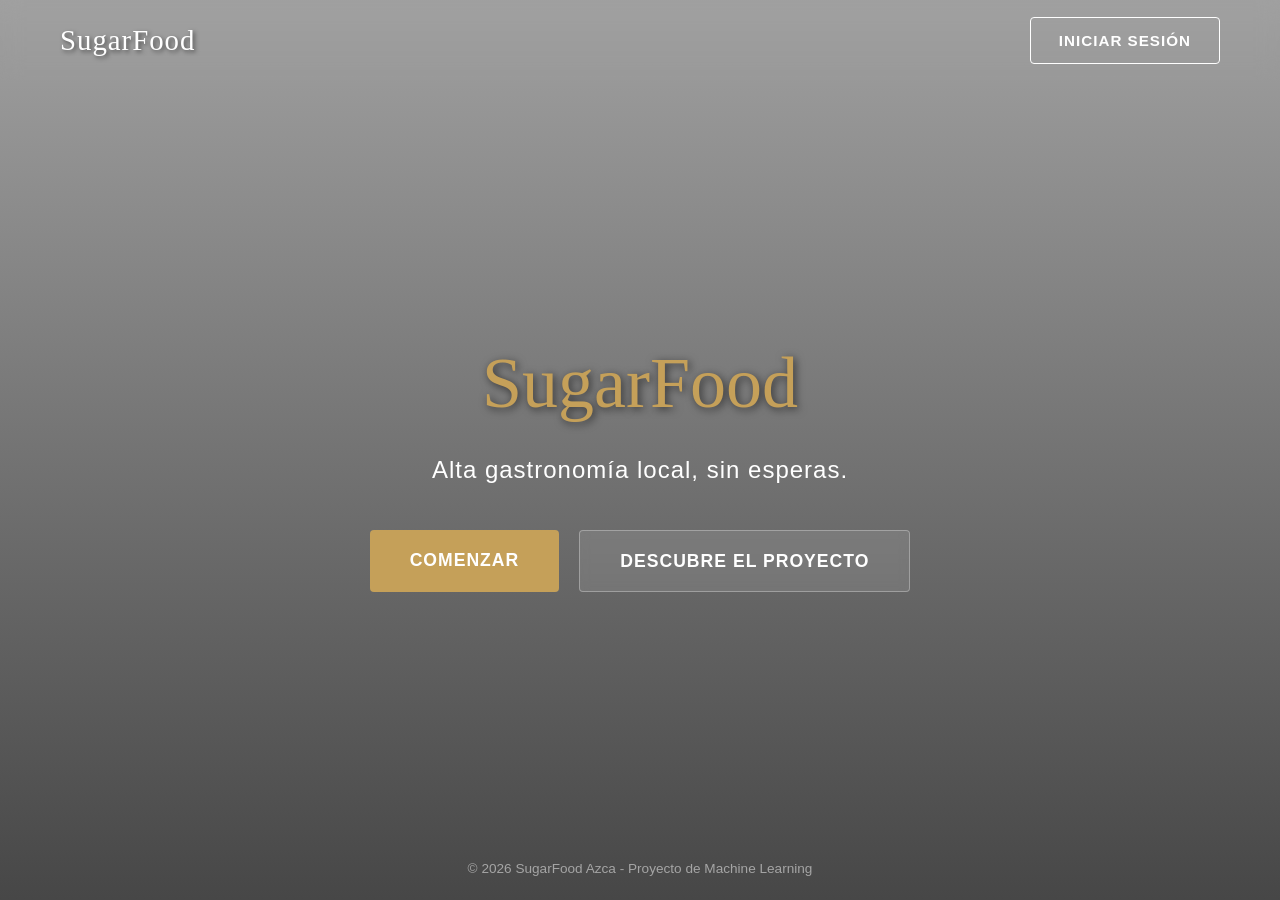
<file: azca-project/frontend/index.html>
<!DOCTYPE html>
<html lang="es">
<head>
    <meta charset="UTF-8">
    <meta name="viewport" content="width=device-width, initial-scale=1.0">
    <title>SugarFood - Tu Menú en Azca</title>
    <link rel="stylesheet" href="css/style.css">
    <link rel="stylesheet" href="https://cdnjs.cloudflare.com/ajax/libs/font-awesome/6.0.0/css/all.min.css">
    <style>
        /* Estilo ultra-limpio solo para esta portada */
        body, html { height: 100%; margin: 0; overflow: hidden; }
        .hero-fullscreen {
            height: 100vh;
            background: linear-gradient(rgba(26, 26, 26, 0.4), rgba(26, 26, 26, 0.8)), url('https://images.unsplash.com/photo-1414235077428-338989a2e8c0?ixlib=rb-1.2.1&auto=format&fit=crop&w=1920&q=80') no-repeat center center/cover;
            display: flex;
            flex-direction: column;
        }
        .hero-center {
            flex: 1;
            display: flex;
            flex-direction: column;
            justify-content: center;
            align-items: center;
            text-align: center;
            padding: 0 20px;
        }
    </style>
</head>
<body>

    <div class="hero-fullscreen">
        <header style="background: transparent; border: none; box-shadow: none;">
            <div class="container navbar">
                <div class="logo" style="color: #fff; text-shadow: 2px 2px 4px rgba(0,0,0,0.5);">SugarFood</div>
                <nav class="nav-links">
                    <button class="btn" style="background: transparent; color: white; border: 1px solid white;" id="headerLoginBtn">Iniciar Sesión</button>
                </nav>
            </div>
        </header>

        <div class="hero-center">
            <h1 style="color: var(--brand-color); font-size: 4.5rem; margin-bottom: 10px; text-shadow: 2px 2px 8px rgba(0,0,0,0.6);">SugarFood</h1>
            <p style="color: #fff; font-size: 1.5rem; margin-bottom: 40px; font-weight: 300; letter-spacing: 1px;">Alta gastronomía local, sin esperas.</p>
            
            <div style="display: flex; gap: 20px;">
                <button class="btn btn-brand" id="heroSignupBtn" style="padding: 16px 40px; font-size: 1.1rem;">Comenzar</button>
                <a href="info.html" class="btn" style="background: rgba(255,255,255,0.1); color: white; border: 1px solid rgba(255,255,255,0.3); padding: 16px 40px; font-size: 1.1rem; backdrop-filter: blur(5px);">Descubre el Proyecto</a>
            </div>
        </div>

        <div style="text-align: center; padding: 20px; color: rgba(255,255,255,0.5); font-size: 0.85rem;">
            &copy; 2026 SugarFood Azca - Proyecto de Machine Learning
        </div>
    </div>

    <div class="modal-overlay" id="authModal">
        <div class="modal-content luxury-modal">
            <span class="close-modal" id="closeModal">&times;</span>
            <div class="modal-header">
                <h2>Bienvenido a SugarFood</h2>
                <p class="modal-subtitle">Inicia sesión o crea tu cuenta para acceder al menú.</p>
            </div>
            <div class="modal-tabs">
                <button class="tab-btn active" id="loginTab">Entrar</button>
                <button class="tab-btn" id="signupTab">Registro</button>
            </div>

            <form id="loginForm" class="auth-form active">
                <div class="form-group">
                    <label for="loginEmail">Email</label>
                    <div class="input-icon">
                        <input type="email" id="loginEmail" placeholder="tucorreo@ejemplo.com" required>
                        <i class="fa-solid fa-envelope"></i>
                    </div>
                </div>
                <div class="form-group">
                    <label for="loginPassword">Contraseña</label>
                    <div class="input-icon">
                        <input type="password" id="loginPassword" placeholder="********" required>
                        <i class="fa-solid fa-lock"></i>
                    </div>
                </div>
                <button type="submit" class="btn btn-primary">Entrar</button>
            </form>

            <form id="signupForm" class="auth-form">
                <div class="form-group">
                    <label for="signupName">Nombre</label>
                    <div class="input-icon">
                        <input type="text" id="signupName" placeholder="Tu nombre" required>
                        <i class="fa-solid fa-user"></i>
                    </div>
                </div>
                <div class="form-group">
                    <label for="signupEmail">Email</label>
                    <div class="input-icon">
                        <input type="email" id="signupEmail" placeholder="tucorreo@ejemplo.com" required>
                        <i class="fa-solid fa-envelope"></i>
                    </div>
                </div>
                <div class="form-group">
                    <label for="signupPassword">Contraseña</label>
                    <div class="input-icon">
                        <input type="password" id="signupPassword" placeholder="********" required>
                        <i class="fa-solid fa-lock"></i>
                    </div>
                </div>
                <div class="form-group">
                    <label for="signupPhone">Teléfono (opcional)</label>
                    <div class="input-icon">
                        <input type="tel" id="signupPhone" placeholder="+34 600 000 000">
                        <i class="fa-solid fa-phone"></i>
                    </div>
                </div>
                <div class="form-group">
                    <label for="signupRole">Soy un...</label>
                    <select id="signupRole" class="luxury-select" required>
                        <option value="Cliente">Cliente (Busco comida)</option>
                        <option value="Bar">Restaurante (Subo menús)</option>
                    </select>
                </div>
                <button type="submit" class="btn btn-primary">Crear Cuenta</button>
            </form>
        </div>
    </div>

    <script src="js/main.js"></script>
    <script src="js/api_client.js"></script>
</body>
</html>
</file>
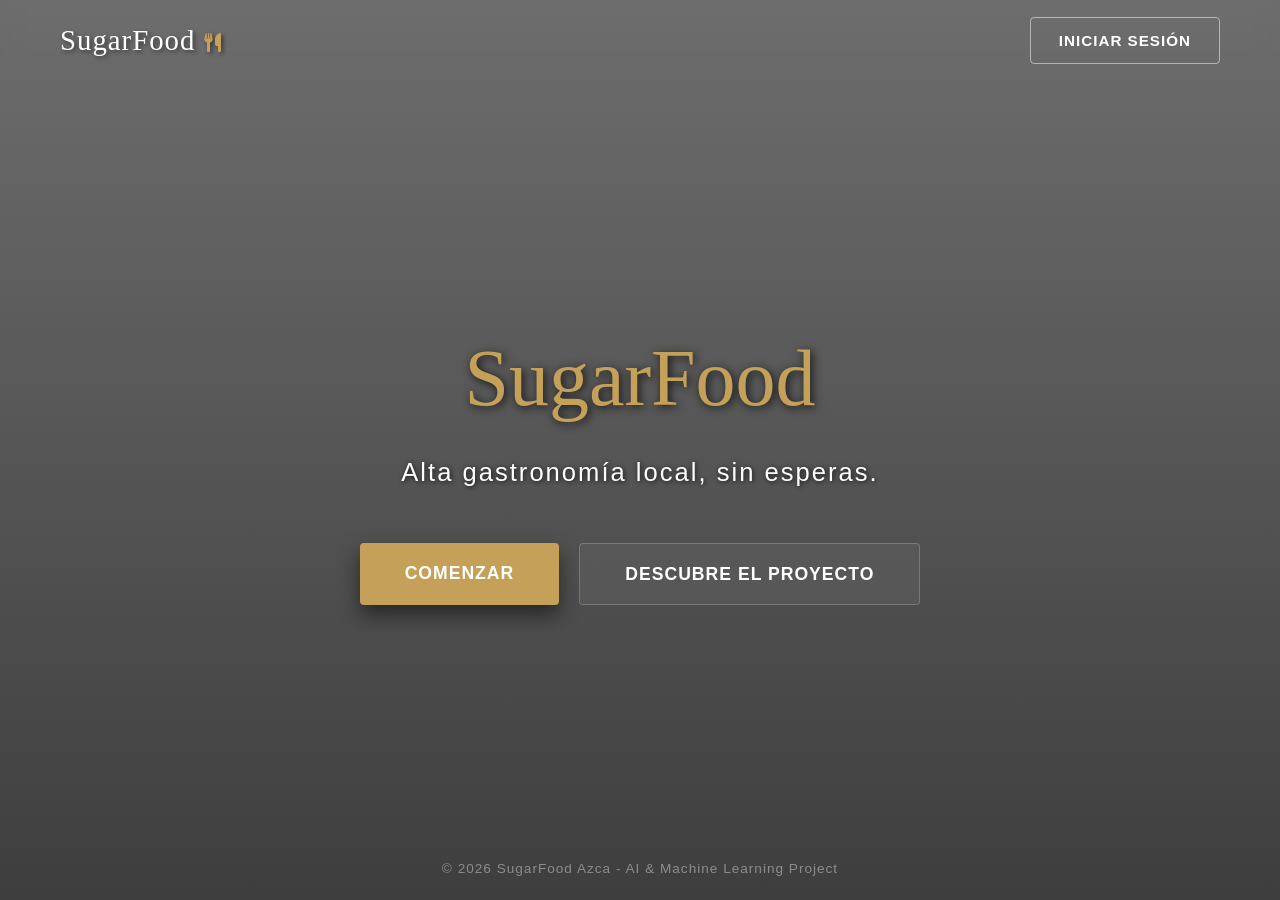
<file: dashboard-cliente.html>
<!DOCTYPE html>
<html lang="es">
<head>
    <meta charset="UTF-8">
    <meta name="viewport" content="width=device-width, initial-scale=1.0">
    <title>SugarFood - Tu Menú en Azca</title>
    <link rel="stylesheet" href="style.css">
    <link rel="stylesheet" href="https://cdnjs.cloudflare.com/ajax/libs/font-awesome/6.0.0/css/all.min.css">
    <style>
        /* Estilo ultra-limpio solo para esta portada */
        body, html { height: 100%; margin: 0; overflow: hidden; }
        .hero-fullscreen {
            height: 100vh;
            background: linear-gradient(rgba(15, 15, 15, 0.6), rgba(15, 15, 15, 0.8)), url('https://images.unsplash.com/photo-1414235077428-338989a2e8c0?ixlib=rb-1.2.1&auto=format&fit=crop&w=1920&q=80') no-repeat center center/cover;
            display: flex;
            flex-direction: column;
        }
        .hero-center {
            flex: 1;
            display: flex;
            flex-direction: column;
            justify-content: center;
            align-items: center;
            text-align: center;
            padding: 0 20px;
        }
    </style>
</head>
<body>

    <div class="hero-fullscreen">
        <header style="background: transparent; border: none; box-shadow: none;">
            <div class="container navbar">
                <div class="logo" style="color: #fff; text-shadow: 2px 2px 4px rgba(0,0,0,0.5);">SugarFood <i class="fas fa-utensils" style="font-size: 1.2rem; color: var(--brand-color);"></i></div>
                <nav class="nav-links">
                    <button class="btn btn-outline-light" id="headerLoginBtn">Iniciar Sesión</button>
                </nav>
            </div>
        </header>

        <div class="hero-center">
            <h1 style="color: var(--brand-color); font-size: 5rem; margin-bottom: 10px; text-shadow: 2px 2px 10px rgba(0,0,0,0.8);">SugarFood</h1>
            <p style="color: #fff; font-size: 1.6rem; margin-bottom: 50px; font-weight: 300; letter-spacing: 2px; text-shadow: 1px 1px 5px rgba(0,0,0,0.8);">Alta gastronomía local, sin esperas.</p>
            
            <div style="display: flex; gap: 20px; flex-wrap: wrap; justify-content: center;">
                <button class="btn btn-brand" id="heroSignupBtn" style="padding: 16px 45px; font-size: 1.1rem; box-shadow: 0 10px 20px rgba(0,0,0,0.5);">Comenzar</button>
                <a href="info.html" class="btn btn-glass">Descubre el Proyecto</a>
            </div>
        </div>

        <div style="text-align: center; padding: 20px; color: rgba(255,255,255,0.4); font-size: 0.85rem; letter-spacing: 1px;">
            &copy; 2026 SugarFood Azca - AI & Machine Learning Project
        </div>
    </div>

    <div class="modal-overlay" id="authModal">
        <div class="modal-content luxury-modal">
            <span class="close-modal" id="closeModal">&times;</span>
            
            <div class="modal-header">
                <h2 style="color: #fff; font-family: var(--font-heading); margin-bottom: 5px;">Bienvenido</h2>
                <p style="color: #888; font-size: 0.9rem;">Accede a tu plataforma gastronómica</p>
            </div>

            <div class="modal-tabs">
                <button class="tab-btn active" id="loginTab">Iniciar Sesión</button>
                <button class="tab-btn" id="signupTab">Registrarse</button>
            </div>

            <form id="loginForm" class="auth-form active">
                <div class="form-group input-icon">
                    <i class="fas fa-envelope"></i>
                    <input type="email" id="loginEmail" placeholder="Correo electrónico" required>
                </div>
                <div class="form-group input-icon">
                    <i class="fas fa-lock"></i>
                    <input type="password" id="loginPassword" placeholder="Contraseña" required>
                </div>
                <div style="text-align: right; margin-bottom: 20px;">
                    <a href="#" style="color: var(--brand-color); font-size: 0.85rem; text-decoration: none;">¿Olvidaste tu contraseña?</a>
                </div>
                <button type="submit" class="btn btn-brand" style="width: 100%; padding: 15px;">Entrar</button>
            </form>

            <form id="signupForm" class="auth-form">
                <div class="form-group input-icon">
                    <i class="fas fa-user"></i>
                    <input type="text" id="signupName" placeholder="Nombre completo o Local" required>
                </div>
                <div class="form-group input-icon">
                    <i class="fas fa-envelope"></i>
                    <input type="email" id="signupEmail" placeholder="Correo electrónico" required>
                </div>
                <div class="form-group input-icon">
                    <i class="fas fa-lock"></i>
                    <input type="password" id="signupPassword" placeholder="Contraseña" required>
                </div>
                <div class="form-group">
                    <label style="color: #888; font-size: 0.85rem; margin-bottom: 8px; display: block; text-transform: uppercase; letter-spacing: 1px;">Tipo de Cuenta</label>
                    <select id="signupRole" required class="luxury-select">
                        <option value="Cliente">Comensal (Busco menú)</option>
                        <option value="Restaurante">Restaurante (Subo menú)</option>
                    </select>
                </div>
                <button type="submit" class="btn btn-brand" style="width: 100%; padding: 15px; margin-top: 10px;">Crear Cuenta</button>
            </form>
        </div>
    </div>

    <script src="script.js"></script>
</body>
</html>
</file>
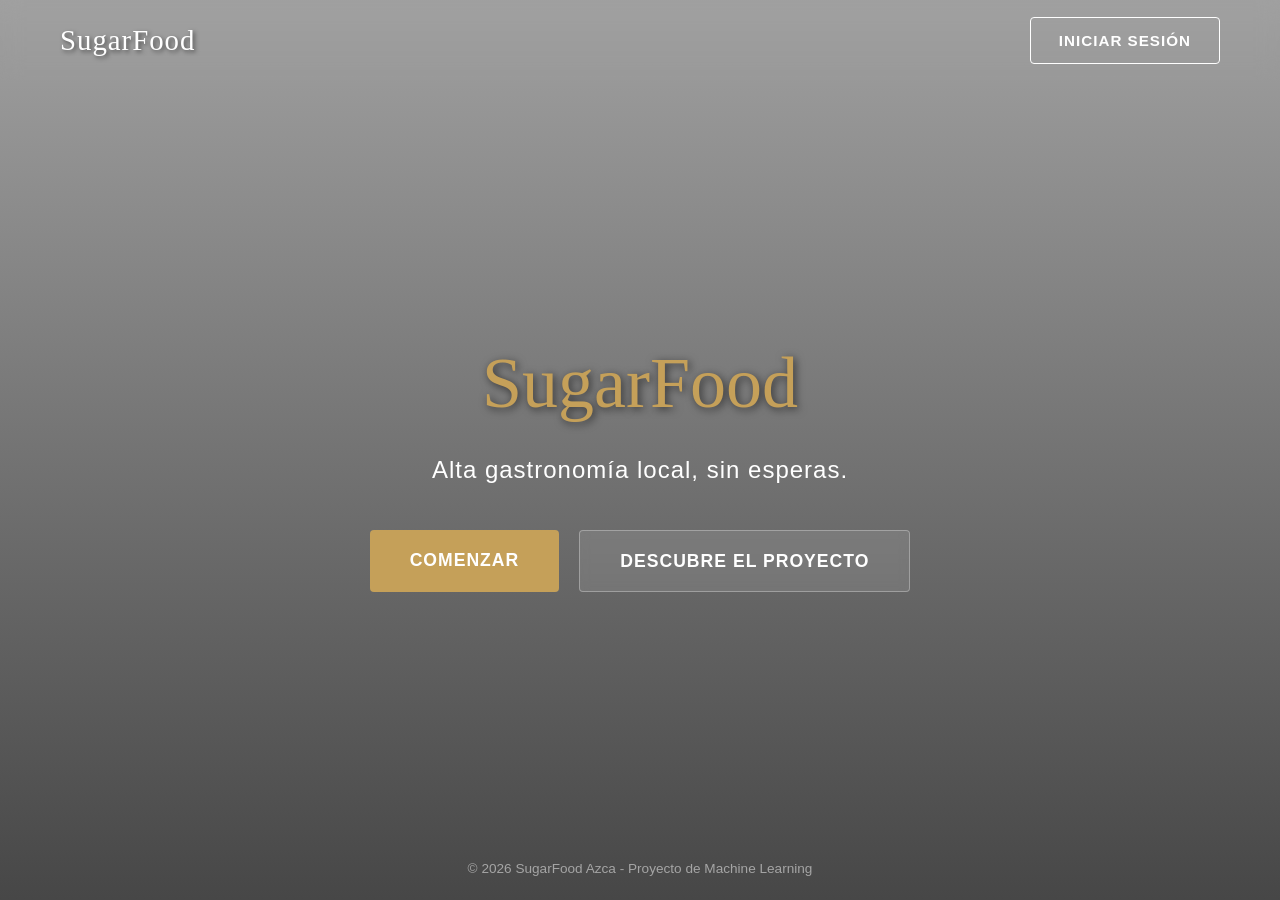
<file: azca-project/frontend/dashboard-cliente.html>
<!DOCTYPE html>
<html lang="es">
<head>
    <meta charset="UTF-8">
    <meta name="viewport" content="width=device-width, initial-scale=1.0">
    <title>SugarFood - Buscar Menús</title>
    <link rel="stylesheet" href="css/style.css">
    <link rel="stylesheet" href="https://cdnjs.cloudflare.com/ajax/libs/font-awesome/6.0.0/css/all.min.css">
    <style>
        /* Estilos específicos para dashboard cliente */
        .hero-dashboard {
            background: linear-gradient(135deg, #667eea 0%, #764ba2 100%);
            color: white;
            padding: 60px 0;
            text-align: center;
            margin-bottom: 40px;
        }

        .hero-dashboard h1 {
            font-size: 2.5rem;
            margin-bottom: 10px;
            font-weight: 300;
        }

        .hero-dashboard p {
            font-size: 1.2rem;
            opacity: 0.9;
            margin-bottom: 30px;
        }

        .search-section {
            background: white;
            padding: 30px;
            border-radius: 15px;
            box-shadow: 0 10px 30px rgba(0,0,0,0.1);
            margin-bottom: 40px;
        }

        .search-form {
            display: grid;
            grid-template-columns: 2fr 1fr 1fr auto;
            gap: 20px;
            align-items: end;
        }

        .search-input {
            position: relative;
        }

        .search-input i {
            position: absolute;
            left: 15px;
            top: 50%;
            transform: translateY(-50%);
            color: #666;
        }

        .search-input input {
            width: 100%;
            padding: 15px 15px 15px 45px;
            border: 2px solid #e1e5e9;
            border-radius: 10px;
            font-size: 1rem;
            transition: border-color 0.3s;
        }

        .search-input input:focus {
            outline: none;
            border-color: #667eea;
        }

        .filter-select {
            padding: 15px;
            border: 2px solid #e1e5e9;
            border-radius: 10px;
            font-size: 1rem;
            background: white;
        }

        .restaurant-grid {
            display: grid;
            grid-template-columns: repeat(auto-fit, minmax(350px, 1fr));
            gap: 30px;
            margin-top: 30px;
        }

        .restaurant-card {
            background: white;
            border-radius: 15px;
            overflow: hidden;
            box-shadow: 0 8px 25px rgba(0,0,0,0.1);
            transition: transform 0.3s, box-shadow 0.3s;
            text-decoration: none;
            color: inherit;
        }

        .restaurant-card:hover {
            transform: translateY(-5px);
            box-shadow: 0 15px 35px rgba(0,0,0,0.15);
        }

        .card-image {
            height: 200px;
            background-size: cover;
            background-position: center;
            position: relative;
        }

        .card-badge {
            position: absolute;
            top: 15px;
            right: 15px;
            background: #e63946;
            color: white;
            padding: 5px 12px;
            border-radius: 20px;
            font-size: 0.8rem;
            font-weight: bold;
        }

        .card-content {
            padding: 20px;
        }

        .card-header {
            display: flex;
            justify-content: space-between;
            align-items: flex-start;
            margin-bottom: 10px;
        }

        .card-header h3 {
            margin: 0;
            font-size: 1.3rem;
            color: #333;
        }

        .rating {
            display: flex;
            align-items: center;
            gap: 5px;
            color: #666;
            font-weight: bold;
        }

        .restaurant-card .description {
            color: #666;
            margin: 5px 0;
            font-size: 0.9rem;
        }

        .price-tag {
            background: #28a745;
            color: white;
            padding: 4px 8px;
            border-radius: 12px;
            font-size: 0.8rem;
            font-weight: bold;
            display: inline-block;
            margin-top: 10px;
        }

        .features {
            display: flex;
            gap: 15px;
            margin-top: 15px;
            font-size: 0.8rem;
            color: #666;
        }

        .feature {
            display: flex;
            align-items: center;
            gap: 5px;
        }

        .stats-section {
            background: linear-gradient(135deg, #f093fb 0%, #f5576c 100%);
            color: white;
            padding: 40px 0;
            text-align: center;
            margin: 50px 0;
        }

        .stats-grid {
            display: grid;
            grid-template-columns: repeat(auto-fit, minmax(200px, 1fr));
            gap: 30px;
            max-width: 800px;
            margin: 0 auto;
        }

        .stat-item {
            text-align: center;
        }

        .stat-number {
            font-size: 2.5rem;
            font-weight: bold;
            margin-bottom: 5px;
        }

        .stat-label {
            font-size: 1rem;
            opacity: 0.9;
        }

        @media (max-width: 768px) {
            .search-form {
                grid-template-columns: 1fr;
                gap: 15px;
            }

            .restaurant-grid {
                grid-template-columns: 1fr;
            }

            .hero-dashboard h1 {
                font-size: 2rem;
            }
        }
    </style>
</head>
<body class="bg-main">

    <header>
        <div class="container navbar">
            <div class="logo">
                <i class="fas fa-utensils" style="color: var(--brand-color); margin-right: 10px;"></i>
                SugarFood
            </div>
            <nav class="nav-links">
                <span id="userGreeting">Cargando...</span>
                <a href="#" id="logoutBtn" style="color: #666; text-decoration: none; margin-left: 20px;">
                    <i class="fas fa-sign-out-alt"></i> Salir
                </a>
            </nav>
        </div>
    </header>

    <section class="hero-dashboard">
        <div class="container">
            <h1>¡Bienvenido de vuelta!</h1>
            <p>Descubre los mejores menús del día en Azca</p>
            <div style="display: flex; justify-content: center; gap: 20px; margin-top: 20px;">
                <div style="text-align: center;">
                    <i class="fas fa-clock" style="font-size: 2rem; margin-bottom: 10px;"></i>
                    <div>Menús frescos</div>
                </div>
                <div style="text-align: center;">
                    <i class="fas fa-euro-sign" style="font-size: 2rem; margin-bottom: 10px;"></i>
                    <div>Precios justos</div>
                </div>
                <div style="text-align: center;">
                    <i class="fas fa-star" style="font-size: 2rem; margin-bottom: 10px;"></i>
                    <div>Calidad garantizada</div>
                </div>
            </div>
        </div>
    </section>

    <main class="container">

        <div class="search-section">
            <h2 style="margin-bottom: 20px; color: #333; text-align: center;">¿Qué te apetece hoy?</h2>
            <form class="search-form">
                <div class="search-input">
                    <i class="fas fa-search"></i>
                    <input type="text" placeholder="Buscar platos (ej: Salmorejo, Paella, Entrecot...)" id="searchInput">
                </div>
                <select class="filter-select" id="priceFilter">
                    <option value="">Cualquier precio</option>
                    <option value="low">Menos de 12€</option>
                    <option value="medium">12€ - 15€</option>
                    <option value="high">Más de 15€</option>
                </select>
                <select class="filter-select" id="typeFilter">
                    <option value="">Todos los tipos</option>
                    <option value="tradicional">Tradicional</option>
                    <option value="vegetariano">Vegetariano</option>
                    <option value="italiano">Italiano</option>
                </select>
                <button type="submit" class="btn" style="background: linear-gradient(135deg, #667eea 0%, #764ba2 100%); color: white; border: none; padding: 15px 30px; border-radius: 10px;">
                    <i class="fas fa-search"></i> Buscar
                </button>
            </form>
        </div>

        <h2 style="margin-bottom: 20px; color: #333; text-align: center;">
            <i class="fas fa-utensils" style="color: var(--brand-color); margin-right: 10px;"></i>
            Restaurantes con menús disponibles hoy
        </h2>

        <div class="restaurant-grid" id="restaurantsContainer">
            <!-- Los restaurantes se cargarán dinámicamente aquí -->
        </div>

        <div class="stats-section">
            <div class="container">
                <h2 style="margin-bottom: 30px; color: white;">SugarFood en números</h2>
                <div class="stats-grid">
                    <div class="stat-item">
                        <div class="stat-number">50+</div>
                        <div class="stat-label">Restaurantes</div>
                    </div>
                    <div class="stat-item">
                        <div class="stat-number">1000+</div>
                        <div class="stat-label">Menús diarios</div>
                    </div>
                    <div class="stat-item">
                        <div class="stat-number">4.8</div>
                        <div class="stat-label">Valoración media</div>
                    </div>
                    <div class="stat-item">
                        <div class="stat-number">24/7</div>
                        <div class="stat-label">Disponibilidad</div>
                    </div>
                </div>
            </div>
        </div>

    </main>
        </div>
    </main>

    <div class="modal-overlay" id="authModal">
        <div class="modal-content luxury-modal">
            <span class="close-modal" id="closeModal">&times;</span>
            <div class="modal-header">
                <h2>Bienvenido a SugarFood</h2>
                <p class="modal-subtitle">Inicia sesión o crea tu cuenta para acceder al menú.</p>
            </div>
            <div class="modal-tabs">
                <button class="tab-btn active" id="loginTab">Entrar</button>
                <button class="tab-btn" id="signupTab">Registro</button>
            </div>

            <form id="loginForm" class="auth-form active">
                <div class="form-group">
                    <label for="loginEmail">Email</label>
                    <div class="input-icon">
                        <input type="email" id="loginEmail" placeholder="tucorreo@ejemplo.com" required>
                        <i class="fa-solid fa-envelope"></i>
                    </div>
                </div>
                <div class="form-group">
                    <label for="loginPassword">Contraseña</label>
                    <div class="input-icon">
                        <input type="password" id="loginPassword" placeholder="********" required>
                        <i class="fa-solid fa-lock"></i>
                    </div>
                </div>
                <button type="submit" class="btn btn-primary">Entrar</button>
            </form>

            <form id="signupForm" class="auth-form">
                <div class="form-group">
                    <label for="signupName">Nombre</label>
                    <div class="input-icon">
                        <input type="text" id="signupName" placeholder="Tu nombre" required>
                        <i class="fa-solid fa-user"></i>
                    </div>
                </div>
                <div class="form-group">
                    <label for="signupEmail">Email</label>
                    <div class="input-icon">
                        <input type="email" id="signupEmail" placeholder="tucorreo@ejemplo.com" required>
                        <i class="fa-solid fa-envelope"></i>
                    </div>
                </div>
                <div class="form-group">
                    <label for="signupPassword">Contraseña</label>
                    <div class="input-icon">
                        <input type="password" id="signupPassword" placeholder="********" required>
                        <i class="fa-solid fa-lock"></i>
                    </div>
                </div>
                <div class="form-group">
                    <label for="signupRole">Soy un...</label>
                    <select id="signupRole" class="luxury-select" required>
                        <option value="Cliente">Cliente (Busco comida)</option>
                        <option value="Restaurante">Restaurante (Subo menús)</option>
                    </select>
                </div>
                <button type="submit" class="btn btn-primary">Crear Cuenta</button>
            </form>
        </div>
    </div>

    <script src="js/main.js"></script>
    <script src="js/api_client.js"></script>
    <script>
        // Dashboard específico para clientes
        document.addEventListener('DOMContentLoaded', async () => {
            // Verificar autenticación
            const token = localStorage.getItem('authToken');
            if (!token) {
                window.location.href = 'index.html';
                return;
            }

            // Cargar información del usuario
            const userInfo = JSON.parse(localStorage.getItem('userInfo') || '{}');
            if (userInfo.nombre) {
                document.getElementById('userGreeting').innerHTML = `Hola, <strong>${userInfo.nombre}</strong>`;
            }

            // Manejar logout
            document.getElementById('logoutBtn').addEventListener('click', (e) => {
                e.preventDefault();
                logout();
                window.location.href = 'index.html';
            });

            // Cargar restaurantes
            await loadRestaurants();

            // Funcionalidad de búsqueda
            const searchInput = document.getElementById('searchInput');
            const priceFilter = document.getElementById('priceFilter');
            const typeFilter = document.getElementById('typeFilter');
            const searchForm = document.querySelector('.search-form');

            searchForm.addEventListener('submit', (e) => {
                e.preventDefault();
                filterRestaurants();
            });

            searchInput.addEventListener('input', filterRestaurants);
            priceFilter.addEventListener('change', filterRestaurants);
            typeFilter.addEventListener('change', filterRestaurants);

            async function loadRestaurants() {
                try {
                    const response = await fetchMenus();
                    if (response && response.menus) {
                        displayRestaurants(response.menus);
                    } else {
                        // Mostrar restaurantes de ejemplo
                        displaySampleRestaurants();
                    }
                } catch (error) {
                    console.error('Error cargando restaurantes:', error);
                    displaySampleRestaurants();
                }
            }

            function displayRestaurants(menus) {
                const container = document.getElementById('restaurantsContainer');
                container.innerHTML = '';

                if (menus.length === 0) {
                    container.innerHTML = '<p style="text-align: center; color: #666; padding: 40px;">No hay menús disponibles en este momento.</p>';
                    return;
                }

                menus.forEach((menu, index) => {
                    const restaurantCard = createRestaurantCard(menu, index);
                    container.appendChild(restaurantCard);
                });
            }

            function createRestaurantCard(menu, index) {
                const card = document.createElement('a');
                card.className = 'restaurant-card';
                card.href = `restaurante.html?id=${menu.id || index}`;

                const menuPrice = normalizePrice(menu.precio);
                const menuType = detectMenuType(menu);
                const searchableText = [
                    menu.bar_rest || '',
                    ...(menu.primeros || []),
                    ...(menu.segundos || []),
                    ...(menu.complemento || []),
                    ...(menu.postre || [])
                ].join(' ').toLowerCase();

                card.dataset.price = menuPrice ? String(menuPrice) : '';
                card.dataset.type = menuType;
                card.dataset.search = searchableText;

                const images = [
                    'https://images.unsplash.com/photo-1517248135467-4c7edcad34c4',
                    'https://images.unsplash.com/photo-1555396273-367ea4eb4db5',
                    'https://images.unsplash.com/photo-1551218808-94e220e084d2',
                    'https://images.unsplash.com/photo-1546833999-b9f581a1996d'
                ];

                card.innerHTML = `
                    <div class="card-image" style="background-image: url('${images[index % images.length]}')">
                        <div class="card-badge">Menú del día</div>
                    </div>
                    <div class="card-content">
                        <div class="card-header">
                            <h3>${menu.bar_rest || 'Restaurante ' + (index + 1)}</h3>
                            <div class="rating">
                                <span>${(4.5 + Math.random() * 0.5).toFixed(1)}</span>
                                <i class="fas fa-star"></i>
                            </div>
                        </div>
                        <p class="description">${getRandomDish(menu.primeros || [])} disponible hoy</p>
                        <p class="description">Menú del día: ${menu.precio || '12.50€'}</p>
                        <div class="features">
                            <div class="feature">
                                <i class="fas fa-clock"></i>
                                <span>Hasta 15:00</span>
                            </div>
                            <div class="feature">
                                <i class="fas fa-map-marker-alt"></i>
                                <span>Azca</span>
                            </div>
                        </div>
                        <div class="price-tag">${menu.precio || '12.50€'}</div>
                    </div>
                `;

                return card;
            }

            function getRandomDish(dishes) {
                if (dishes.length === 0) return 'Plato especial';
                return dishes[Math.floor(Math.random() * dishes.length)];
            }

            function normalizePrice(priceText) {
                if (!priceText) return null;
                const normalized = String(priceText).replace(',', '.').replace(/[^\d.]/g, '');
                const parsed = parseFloat(normalized);
                return Number.isFinite(parsed) ? parsed : null;
            }

            function detectMenuType(menu) {
                const combinedText = [
                    ...(menu.primeros || []),
                    ...(menu.segundos || []),
                    ...(menu.complemento || []),
                    ...(menu.postre || []),
                    menu.bar_rest || '',
                    menu.platos || ''
                ].join(' ').toLowerCase();

                const vegetarianKeywords = [
                    'vegetar', 'ensalada', 'verdura', 'verduras', 'hummus',
                    'falafel', 'tofu', 'risotto', 'setas', 'gazpacho'
                ];
                const italianKeywords = [
                    'ital', 'pizza', 'pasta', 'risotto', 'ravioli',
                    'lasaña', 'lasagna', 'carpaccio', 'burrata', 'osobuco'
                ];

                if (italianKeywords.some(keyword => combinedText.includes(keyword))) {
                    return 'italiano';
                }

                if (vegetarianKeywords.some(keyword => combinedText.includes(keyword))) {
                    return 'vegetariano';
                }

                return 'tradicional';
            }

            function displaySampleRestaurants() {
                const sampleMenus = [
                    {
                        bar_rest: "La Taberna de Azca",
                        precio: "13.50€",
                        primeros: ["Salmorejo cordobés", "Ensalada de queso de cabra"],
                        segundos: ["Entrecot a la parrilla", "Lomo de salmón"]
                    },
                    {
                        bar_rest: "Café Paradiso",
                        precio: "12.00€",
                        primeros: ["Risotto de setas", "Crema de verduras"],
                        segundos: ["Pollo al curry", "Merluza a la romana"]
                    },
                    {
                        bar_rest: "El Rincón Italiano",
                        precio: "14.50€",
                        primeros: ["Carpaccio de buey", "Burrata con tomate"],
                        segundos: ["Osobuco alla milanese", "Ravioli de espinacas"]
                    }
                ];

                displayRestaurants(sampleMenus);
            }

            function filterRestaurants() {
                const searchTerm = searchInput.value.toLowerCase().trim();
                const priceFilterValue = priceFilter.value;
                const typeFilterValue = typeFilter.value;

                const cards = document.querySelectorAll('.restaurant-card');

                cards.forEach(card => {
                    const searchableText = card.dataset.search || '';
                    const cardType = card.dataset.type || '';
                    const priceNum = parseFloat(card.dataset.price);

                    let showCard = true;

                    // Filtro de búsqueda
                    if (searchTerm && !searchableText.includes(searchTerm)) {
                        showCard = false;
                    }

                    // Filtro de precio
                    if (priceFilterValue && Number.isFinite(priceNum)) {
                        switch (priceFilterValue) {
                            case 'low':
                                if (priceNum >= 12) showCard = false;
                                break;
                            case 'medium':
                                if (priceNum < 12 || priceNum > 15) showCard = false;
                                break;
                            case 'high':
                                if (priceNum <= 15) showCard = false;
                                break;
                        }
                    } else if (priceFilterValue && !Number.isFinite(priceNum)) {
                        showCard = false;
                    }

                    // Filtro de tipo
                    if (typeFilterValue && cardType !== typeFilterValue) {
                        showCard = false;
                    }

                    card.style.display = showCard ? 'block' : 'none';
                });
            }
        });
    </script>
</body>
</html>
</file>
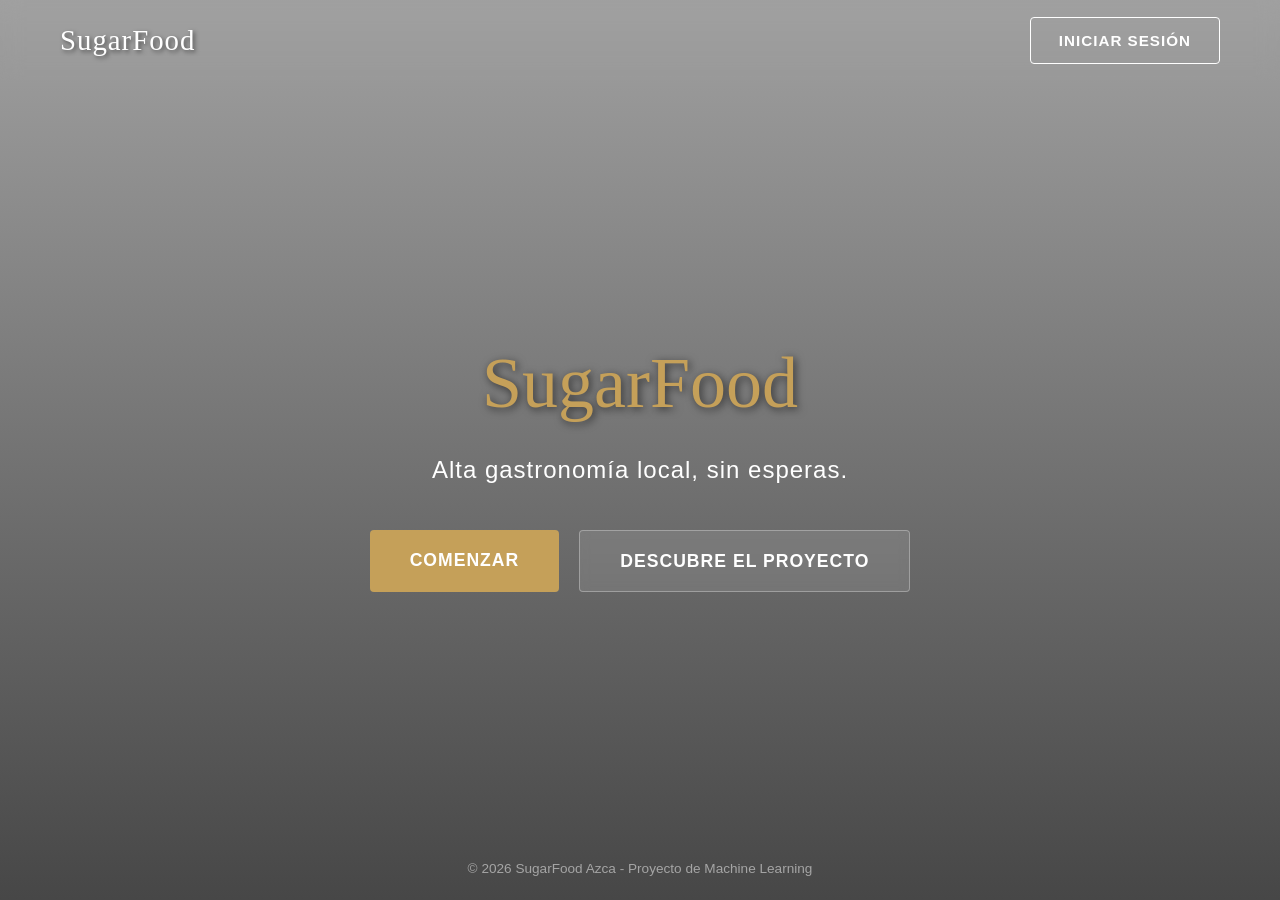
<file: azca-project/frontend/dashboard-restaurante.html>
<!DOCTYPE html>
<html lang="es">
<head>
    <meta charset="UTF-8">
    <meta name="viewport" content="width=device-width, initial-scale=1.0">
    <title>SugarFood - Panel de Restaurante</title>
    <link rel="stylesheet" href="css/style.css">
    <link rel="stylesheet" href="https://cdnjs.cloudflare.com/ajax/libs/font-awesome/6.0.0/css/all.min.css">
    <style>
        /* Estilos específicos para dashboard restaurante */
        .hero-restaurant {
            background: linear-gradient(135deg, #ff9a9e 0%, #fecfef 100%);
            color: white;
            padding: 60px 0;
            text-align: center;
            margin-bottom: 40px;
        }

        .hero-restaurant h1 {
            font-size: 2.5rem;
            margin-bottom: 10px;
            font-weight: 300;
        }

        .hero-restaurant p {
            font-size: 1.2rem;
            opacity: 0.9;
        }

        .dashboard-grid {
            display: grid;
            grid-template-columns: 2fr 1fr;
            gap: 30px;
            margin-bottom: 40px;
        }

        .upload-section {
            background: white;
            padding: 30px;
            border-radius: 15px;
            box-shadow: 0 10px 30px rgba(0,0,0,0.1);
        }

        .upload-area {
            border: 2px dashed #667eea;
            border-radius: 15px;
            padding: 40px;
            text-align: center;
            background: #f8f9ff;
            transition: all 0.3s;
            cursor: pointer;
            margin-bottom: 20px;
        }

        .upload-area:hover {
            background: #e8ecff;
            border-color: #5a67d8;
        }

        .upload-area.dragover {
            background: #e0e7ff;
            border-color: #4c51bf;
        }

        .upload-icon {
            font-size: 3rem;
            color: #667eea;
            margin-bottom: 15px;
        }

        .upload-text {
            color: #666;
            margin-bottom: 10px;
        }

        .upload-subtext {
            color: #999;
            font-size: 0.9rem;
        }

        .file-input {
            display: none;
        }

        .upload-btn {
            background: linear-gradient(135deg, #667eea 0%, #764ba2 100%);
            color: white;
            border: none;
            padding: 12px 30px;
            border-radius: 25px;
            font-size: 1rem;
            cursor: pointer;
            transition: transform 0.2s;
        }

        .upload-btn:hover {
            transform: translateY(-2px);
        }

        .progress-container {
            margin-top: 20px;
            display: none;
        }

        .progress-bar {
            width: 100%;
            height: 8px;
            background: #e1e5e9;
            border-radius: 4px;
            overflow: hidden;
            margin-bottom: 10px;
        }

        .progress-fill {
            height: 100%;
            background: linear-gradient(90deg, #667eea, #764ba2);
            width: 0%;
            transition: width 0.3s;
        }

        .progress-text {
            text-align: center;
            color: #666;
            font-size: 0.9rem;
        }

        .stats-section {
            background: white;
            padding: 30px;
            border-radius: 15px;
            box-shadow: 0 10px 30px rgba(0,0,0,0.1);
        }

        .stats-grid {
            display: grid;
            grid-template-columns: repeat(2, 1fr);
            gap: 20px;
        }

        .stat-card {
            text-align: center;
            padding: 20px;
            background: linear-gradient(135deg, #667eea 0%, #764ba2 100%);
            color: white;
            border-radius: 12px;
        }

        .stat-number {
            font-size: 2rem;
            font-weight: bold;
            margin-bottom: 5px;
        }

        .stat-label {
            font-size: 0.9rem;
            opacity: 0.9;
        }

        .menu-preview {
            background: white;
            padding: 30px;
            border-radius: 15px;
            box-shadow: 0 10px 30px rgba(0,0,0,0.1);
            margin-top: 30px;
        }

        .menu-header {
            display: flex;
            justify-content: space-between;
            align-items: center;
            margin-bottom: 20px;
        }

        .menu-header h3 {
            color: #333;
            margin: 0;
        }

        .menu-status {
            padding: 5px 12px;
            border-radius: 20px;
            font-size: 0.8rem;
            font-weight: bold;
        }

        .status-active {
            background: #d4edda;
            color: #155724;
        }

        .status-inactive {
            background: #f8d7da;
            color: #721c24;
        }

        .menu-items {
            display: grid;
            gap: 15px;
        }

        .recommendation-section {
            background: #fffbe6;
            border: 1px solid #f5e3b8;
            padding: 20px;
            border-radius: 12px;
            margin-bottom: 20px;
        }

        .recommendation-section h4 {
            margin: 0 0 10px 0;
            font-size: 1.1rem;
            color: #333;
        }

        .menu-item {
            display: flex;
            justify-content: space-between;
            align-items: center;
            padding: 15px;
            background: #f8f9fa;
            border-radius: 10px;
        }

        .item-info h4 {
            margin: 0 0 5px 0;
            color: #333;
        }

        .item-info p {
            margin: 0;
            color: #666;
            font-size: 0.9rem;
        }

        .item-price {
            font-weight: bold;
            color: #28a745;
            font-size: 1.1rem;
        }

        .tips-section {
            background: linear-gradient(135deg, #a8edea 0%, #fed6e3 100%);
            padding: 40px 0;
            margin-top: 40px;
        }

        .tips-grid {
            display: grid;
            grid-template-columns: repeat(auto-fit, minmax(250px, 1fr));
            gap: 30px;
        }

        .tip-card {
            background: white;
            padding: 25px;
            border-radius: 15px;
            text-align: center;
            box-shadow: 0 8px 25px rgba(0,0,0,0.1);
        }

        .tip-icon {
            font-size: 2.5rem;
            color: #667eea;
            margin-bottom: 15px;
        }

        .tip-card h4 {
            color: #333;
            margin-bottom: 10px;
        }

        .tip-card p {
            color: #666;
            line-height: 1.5;
        }

        .menu-edit-form {
            background: #f8f9fa;
            padding: 30px;
            border-radius: 15px;
            margin: 20px 0;
            border: 1px solid #e9ecef;
        }

        .menu-edit-form h3 {
            color: #333;
            margin-bottom: 20px;
            text-align: center;
        }

        .form-row {
            display: grid;
            grid-template-columns: 1fr 1fr;
            gap: 20px;
            margin-bottom: 20px;
        }

        .form-group {
            margin-bottom: 15px;
        }

        .form-group label {
            display: block;
            margin-bottom: 5px;
            color: #555;
            font-weight: 500;
        }

        .form-group input,
        .form-group textarea,
        .form-group select {
            width: 100%;
            padding: 10px;
            border: 2px solid #e1e5e9;
            border-radius: 8px;
            font-size: 1rem;
            transition: border-color 0.3s;
        }

        .form-group input:focus,
        .form-group textarea:focus,
        .form-group select:focus {
            outline: none;
            border-color: #667eea;
        }

        .form-actions {
            text-align: center;
            margin-top: 30px;
        }

        .form-actions .btn {
            margin: 0 10px;
            padding: 12px 30px;
        }

        .btn-secondary {
            background: #6c757d;
            color: white;
        }

        .btn-secondary:hover {
            background: #5a6268;
        }

        @media (max-width: 768px) {
            .form-row {
                grid-template-columns: 1fr;
            }
        }
    </style>
</head>
<body class="bg-main">

    <header>
        <div class="container navbar">
            <div class="logo">
                <i class="fas fa-utensils" style="color: var(--brand-color); margin-right: 10px;"></i>
                SugarFood
            </div>
            <nav class="nav-links">
                <span id="userGreeting">Cargando...</span>
                <a href="#" id="logoutBtn" style="color: #666; text-decoration: none; margin-left: 20px;">
                    <i class="fas fa-sign-out-alt"></i> Salir
                </a>
            </nav>
        </div>
    </header>

    <section class="hero-restaurant">
        <div class="container">
            <h1>Panel de Restaurante</h1>
            <p>Gestiona tus menús y conecta con nuevos clientes</p>
        </div>
    </section>

    <main class="container">

        <div class="dashboard-grid">
            <div class="upload-section">
                <h2 style="margin-bottom: 20px; color: #333; text-align: center;">
                    <i class="fas fa-cloud-upload-alt" style="color: var(--brand-color); margin-right: 10px;"></i>
                    Subir Menú del Día
                </h2>

                <div class="upload-area" id="uploadArea">
                    <div class="upload-icon">
                        <i class="fas fa-camera"></i>
                    </div>
                    <div class="upload-text">Arrastra tu foto del menú aquí</div>
                    <div class="upload-subtext">o haz clic para seleccionar un archivo</div>
                    <input type="file" class="file-input" id="menuFile" accept="image/*">
                </div>

                <div style="text-align: center;">
                    <button class="upload-btn" id="uploadBtn">
                        <i class="fas fa-upload" style="margin-right: 8px;"></i>
                        Procesar Menú con IA
                    </button>
                </div>

                <div class="progress-container" id="progressContainer">
                    <div class="progress-bar">
                        <div class="progress-fill" id="progressFill"></div>
                    </div>
                    <div class="progress-text" id="progressText">Procesando menú...</div>
                </div>
            </div>

            <div class="stats-section">
                <h3 style="margin-bottom: 20px; color: #333; text-align: center;">Estadísticas del Día</h3>
                <div class="stats-grid">
                    <div class="stat-card">
                        <div class="stat-number" id="viewsToday">0</div>
                        <div class="stat-label">Vistas hoy</div>
                    </div>
                    <div class="stat-card">
                        <div class="stat-number" id="ordersToday">0</div>
                        <div class="stat-label">Pedidos hoy</div>
                    </div>
                    <div class="stat-card">
                        <div class="stat-number" id="ratingToday">0.0</div>
                        <div class="stat-label">Valoración</div>
                    </div>
                    <div class="stat-card">
                        <div class="stat-number" id="revenueToday">0€</div>
                        <div class="stat-label">Ingresos</div>
                    </div>
                </div>
            </div>
        </div>

        <div class="menu-preview">
            <div class="menu-header">
                <h3>Menú Actual</h3>
                <span class="menu-status status-active" id="menuStatus">Activo</span>
            </div>

            <div class="recommendation-section" id="recommendationSection">
                <h4>Recomendación del día</h4>
                <div class="menu-items" id="recommendationItems">
                    <!-- La recomendación se cargará aquí -->
                </div>
            </div>

            <div class="menu-items" id="menuItems">
                <!-- Los platos se cargarán dinámicamente aquí -->
            </div>
        </div>

        <div class="tips-section">
            <div class="container">
                <h2 style="margin-bottom: 30px; color: #333; text-align: center;">Consejos para Mejorar tus Ventas</h2>
                <div class="tips-grid">
                    <div class="tip-card">
                        <div class="tip-icon">
                            <i class="fas fa-clock"></i>
                        </div>
                        <h4>Fotos de Calidad</h4>
                        <p>Las fotos atractivas de tus platos aumentan las ventas hasta un 30%. Asegúrate de que estén bien iluminadas y apetitosas.</p>
                    </div>
                    <div class="tip-card">
                        <div class="tip-icon">
                            <i class="fas fa-tags"></i>
                        </div>
                        <h4>Precios Competitivos</h4>
                        <p>Mantén tus precios entre 12-15€ para el menú del día. Los clientes buscan buena relación calidad-precio.</p>
                    </div>
                    <div class="tip-card">
                        <div class="tip-icon">
                            <i class="fas fa-star"></i>
                        </div>
                        <h4>Actualiza Diariamente</h4>
                        <p>Sube tu menú cada mañana antes de las 11:00. Los clientes buscan opciones frescas y variadas.</p>
                    </div>
                    <div class="tip-card">
                        <div class="tip-icon">
                            <i class="fas fa-utensils"></i>
                        </div>
                        <h4>Variedad en el Menú</h4>
                        <p>Ofrece opciones vegetarianas y tradicionales. La diversidad atrae a más clientes potenciales.</p>
                    </div>
                </div>
            </div>
        </div>

    </main>
    <div class="modal-overlay" id="authModal">
        <div class="modal-content luxury-modal">
            <span class="close-modal" id="closeModal">&times;</span>
            <div class="modal-header">
                <h2>Bienvenido a SugarFood</h2>
                <p class="modal-subtitle">Inicia sesión o crea tu cuenta para acceder al menú.</p>
            </div>
            <div class="modal-tabs">
                <button class="tab-btn active" id="loginTab">Entrar</button>
                <button class="tab-btn" id="signupTab">Registro</button>
            </div>

            <form id="loginForm" class="auth-form active">
                <div class="form-group">
                    <label for="loginEmail">Email</label>
                    <div class="input-icon">
                        <input type="email" id="loginEmail" placeholder="tucorreo@ejemplo.com" required>
                        <i class="fa-solid fa-envelope"></i>
                    </div>
                </div>
                <div class="form-group">
                    <label for="loginPassword">Contraseña</label>
                    <div class="input-icon">
                        <input type="password" id="loginPassword" placeholder="********" required>
                        <i class="fa-solid fa-lock"></i>
                    </div>
                </div>
                <button type="submit" class="btn btn-primary">Entrar</button>
            </form>

            <form id="signupForm" class="auth-form">
                <div class="form-group">
                    <label for="signupName">Nombre</label>
                    <div class="input-icon">
                        <input type="text" id="signupName" placeholder="Tu nombre" required>
                        <i class="fa-solid fa-user"></i>
                    </div>
                </div>
                <div class="form-group">
                    <label for="signupEmail">Email</label>
                    <div class="input-icon">
                        <input type="email" id="signupEmail" placeholder="tucorreo@ejemplo.com" required>
                        <i class="fa-solid fa-envelope"></i>
                    </div>
                </div>
                <div class="form-group">
                    <label for="signupPassword">Contraseña</label>
                    <div class="input-icon">
                        <input type="password" id="signupPassword" placeholder="********" required>
                        <i class="fa-solid fa-lock"></i>
                    </div>
                </div>
                <div class="form-group">
                    <label for="signupRole">Soy un...</label>
                    <select id="signupRole" class="luxury-select" required>
                        <option value="Cliente">Cliente (Busco comida)</option>
                        <option value="Restaurante">Restaurante (Subo menús)</option>
                    </select>
                </div>
                <button type="submit" class="btn btn-primary">Crear Cuenta</button>
            </form>
        </div>
    </div>
    <footer class="app-footer">
        <div class="container app-footer-content">
            <p>&copy; 2026 SugarFood</p>
            <div class="app-footer-links">
                <a href="https://www.youtube.com/watch?v=dQw4w9WgXcQ&list=RDdQw4w9WgXcQ&start_radio=1&pp=ygUXbmV2ZXIgZ29ubmEgZ2l2ZSB5b3UgdXCgBwE%3D" target="_blank">Soporte</a>
                <a href="https://www.youtube.com/watch?v=dQw4w9WgXcQ&list=RDdQw4w9WgXcQ&start_radio=1&pp=ygUXbmV2ZXIgZ29ubmEgZ2l2ZSB5b3UgdXCgBwE%3D" target="_blank">Privacidad</a>
                <a href="https://www.youtube.com/watch?v=dQw4w9WgXcQ&list=RDdQw4w9WgXcQ&start_radio=1&pp=ygUXbmV2ZXIgZ29ubmEgZ2l2ZSB5b3UgdXCgBwE%3D" target="_blank">Términos</a>
            </div>
        </div>
    </footer>

    <script src="js/main.js"></script>
    <script src="js/api_client.js"></script>
    <script>
        // Dashboard específico para restaurantes
        document.addEventListener('DOMContentLoaded', async () => {
            // Verificar autenticación
            const token = localStorage.getItem('authToken');
            if (!token) {
                window.location.href = 'index.html';
                return;
            }

            // Cargar información del usuario
            const userInfo = JSON.parse(localStorage.getItem('userInfo') || '{}');
            if (userInfo.nombre) {
                document.getElementById('userGreeting').innerHTML = `Hola, <strong>${userInfo.nombre}</strong>`;
            }

            // Manejar logout
            document.getElementById('logoutBtn').addEventListener('click', (e) => {
                e.preventDefault();
                logout();
                window.location.href = 'index.html';
            });

            // Funcionalidad de drag & drop para subir imagen
            const uploadArea = document.getElementById('uploadArea');
            const menuFile = document.getElementById('menuFile');
            const uploadBtn = document.getElementById('uploadBtn');
            const progressContainer = document.getElementById('progressContainer');
            const progressFill = document.getElementById('progressFill');
            const progressText = document.getElementById('progressText');

            // Eventos de drag & drop
            ['dragenter', 'dragover', 'dragleave', 'drop'].forEach(eventName => {
                uploadArea.addEventListener(eventName, preventDefaults, false);
            });

            ['dragenter', 'dragover'].forEach(eventName => {
                uploadArea.addEventListener(eventName, highlight, false);
            });

            ['dragleave', 'drop'].forEach(eventName => {
                uploadArea.addEventListener(eventName, unhighlight, false);
            });

            uploadArea.addEventListener('drop', handleDrop, false);
            uploadArea.addEventListener('click', () => menuFile.click());
            menuFile.addEventListener('change', handleFileSelect);
            uploadBtn.addEventListener('click', () => {
                const file = menuFile.files[0];
                if (file) {
                    processMenuImage(file);
                } else {
                    alert('Por favor, selecciona una imagen primero.');
                }
            });

            function preventDefaults(e) {
                e.preventDefault();
                e.stopPropagation();
            }

            function highlight() {
                uploadArea.classList.add('dragover');
            }

            function unhighlight() {
                uploadArea.classList.remove('dragover');
            }

            function handleDrop(e) {
                const dt = e.dataTransfer;
                const files = dt.files;
                handleFiles(files);
            }

            function handleFileSelect(e) {
                const files = e.target.files;
                handleFiles(files);
            }

            function handleFiles(files) {
                if (files.length > 0) {
                    const file = files[0];
                    if (file.type.startsWith('image/')) {
                        processMenuImage(file);
                    } else {
                        alert('Por favor, selecciona un archivo de imagen válido.');
                    }
                }
            }

            async function processMenuImage(file) {
                // Mostrar progreso
                progressContainer.style.display = 'block';
                progressFill.style.width = '0%';
                progressText.textContent = 'Procesando imagen...';
                uploadBtn.disabled = true;
                uploadBtn.textContent = 'Procesando...';

                try {
                    const response = await uploadMenuImage(file);
                    if (response && response.menu) {
                        progressFill.style.width = '100%';
                        progressText.textContent = '¡Procesamiento completado!';
                        // Mostrar el menú extraído en campos editables
                        showEditableMenuForm(response.menu);
                    } else {
                        throw new Error('No se obtuvo un menú válido del servidor');
                    }
                } catch (error) {
                    console.error('Error al procesar la imagen:', error);
                    alert(`Error procesando la imagen: ${error.message}`);
                } finally {
                    uploadBtn.disabled = false;
                    uploadBtn.textContent = 'Procesar Menú con IA';
                }
            }

            function showProcessedMenu() {
                // Simular datos procesados por IA
                const menuItems = document.getElementById('menuItems');
                menuItems.innerHTML = `
                    <div class="menu-item">
                        <div class="item-info">
                            <h4>Salmorejo cordobés</h4>
                            <p>Primer plato - Tradicional cordobés</p>
                        </div>
                        <div class="item-price">Precio incluido</div>
                    </div>
                    <div class="menu-item">
                        <div class="item-info">
                            <h4>Entrecot a la parrilla</h4>
                            <p>Segundo plato - Carne de primera calidad</p>
                        </div>
                        <div class="item-price">Precio incluido</div>
                    </div>
                `;

                // Actualizar estadísticas de ejemplo
                document.getElementById('viewsToday').textContent = '24';
                document.getElementById('ordersToday').textContent = '3';
                document.getElementById('ratingToday').textContent = '4.9';
                document.getElementById('revenueToday').textContent = '40.50€';
            }

            async function loadRecommendation() {
                try {
                    const response = await fetch(`${API_BASE_URL}/recommend-menu`, {
                        headers: {
                            'Authorization': `Bearer ${authToken}`
                        }
                    });

                    if (!response.ok) {
                        throw new Error('No se pudo obtener la recomendación');
                    }

                    const data = await response.json();
                    if (data && data.recommendation) {
                        displayRecommendation(data.recommendation);
                        if (data.error) {
                            console.warn('Error en recomendación ML:', data.error);
                        }
                    }
                } catch (error) {
                    console.error('Error cargando recomendación:', error);
                }
            }

            function displayRecommendation(recommendation) {
                const recContainer = document.getElementById('recommendationItems');
                if (!recContainer) return;

                // Dependiendo de lo que devuelva el modelo, adaptamos la visualización.
                // Suponemos que la recomendación puede ser un array de platos.
                if (Array.isArray(recommendation)) {
                    recContainer.innerHTML = recommendation.map(plato => `
                        <div class="menu-item">
                            <div class="item-info">
                                <h4>${plato}</h4>
                                <p>Recomendado por ML</p>
                            </div>
                        </div>
                    `).join('');
                } else if (typeof recommendation === 'object' && recommendation !== null) {
                    // Si viene un objeto con secciones
                    const keys = Object.keys(recommendation);
                    recContainer.innerHTML = keys.map(key => {
                        const items = recommendation[key];
                        if (!Array.isArray(items)) return '';
                        return items.map(plato => `
                            <div class="menu-item">
                                <div class="item-info">
                                    <h4>${plato}</h4>
                                    <p>${key}</p>
                                </div>
                            </div>
                        `).join('');
                    }).join('');
                } else {
                    recContainer.innerHTML = `<p>No hay recomendaciones disponibles.</p>`;
                }
            }

            // Cargar recomendación diaria y menú existente
            await loadRecommendation();
            loadExistingMenu();

            async function loadExistingMenu() {
                try {
                    const response = await fetchMenus();
                    if (response && response.menus && response.menus.length > 0) {
                        // Mostrar el último menú del restaurante
                        const restaurantMenus = response.menus.filter(menu => menu.bar_rest === userInfo.nombre);
                        if (restaurantMenus.length > 0) {
                            const latestMenu = restaurantMenus[restaurantMenus.length - 1];
                            displayMenu(latestMenu);
                        }
                    }
                } catch (error) {
                    console.error('Error cargando menú existente:', error);
                }
            }

            function showEditableMenuForm(menu) {
                const menuPreview = document.querySelector('.menu-preview');
                const menuHeader = menuPreview.querySelector('.menu-header');
                
                // Crear formulario editable
                const editForm = document.createElement('div');
                editForm.className = 'menu-edit-form';
                editForm.innerHTML = `
                    <h3>Editar Menú Extraído</h3>
                    <form id="menuEditForm">
                        <div class="form-row">
                            <div class="form-group">
                                <label for="editMenuDia">Menú del día</label>
                                <input type="text" id="editMenuDia" value="${menu.menu_del_dia || ''}" placeholder="Ej: Menú Ejecutivo">
                            </div>
                            <div class="form-group">
                                <label for="editPrecio">Precio</label>
                                <input type="text" id="editPrecio" value="${menu.precio || ''}" placeholder="Ej: 14.50€">
                            </div>
                        </div>
                        <div class="form-row">
                            <div class="form-group">
                                <label for="editBarRest">Nombre del bar/restaurante</label>
                                <input type="text" id="editBarRest" value="${menu.bar_rest || userInfo.nombre}" placeholder="Ej: La Taberna de Azca">
                            </div>
                            <div class="form-group">
                                <label for="editTelefono">Teléfono</label>
                                <input type="text" id="editTelefono" value="${menu.telefono || ''}" placeholder="Ej: +34 911 123 456">
                            </div>
                        </div>
                        <div class="form-row">
                            <div class="form-group">
                                <label for="editAperitivo">Aperitivo</label>
                                <input type="text" id="editAperitivo" value="${menu.aperitivo || ''}" placeholder="Ej: Pan con alioli">
                            </div>
                            <div class="form-group">
                                <label for="editDia">Día</label>
                                <input type="text" id="editDia" value="${menu.dia || 'Lunes'}" placeholder="Ej: Lunes">
                            </div>
                        </div>
                        <div class="form-row">
                            <div class="form-group">
                                <label for="editFecha">Fecha</label>
                                <input type="date" id="editFecha" value="${menu.fecha || new Date().toISOString().split('T')[0]}" placeholder="Selecciona fecha">
                            </div>
                        </div>
                        <div class="form-group">
                            <label for="editPrimeros">Primeros platos (separados por comas)</label>
                            <textarea id="editPrimeros" rows="3" placeholder="Ej: Salmorejo cordobés, Ensalada de queso de cabra">${(menu.primeros || []).join(', ')}</textarea>
                        </div>
                        <div class="form-group">
                            <label for="editSegundos">Segundos platos (separados por comas)</label>
                            <textarea id="editSegundos" rows="3" placeholder="Ej: Entrecot a la parrilla, Lomo de salmón">${(menu.segundos || []).join(', ')}</textarea>
                        </div>
                        <div class="form-group">
                            <label for="editComplemento">Complementos (separados por comas)</label>
                            <textarea id="editComplemento" rows="2" placeholder="Ej: Pan, Bebida">${(menu.complemento || []).join(', ')}</textarea>
                        </div>
                        <div class="form-group">
                            <label for="editPostre">Postres (separados por comas)</label>
                            <textarea id="editPostre" rows="2" placeholder="Ej: Flan, Helado">${(menu.postre || []).join(', ')}</textarea>
                        </div>
                        <div class="form-actions">
                            <button type="button" class="btn btn-secondary" id="cancelEdit">Cancelar</button>
                            <button type="submit" class="btn btn-primary">Guardar Menú</button>
                        </div>
                    </form>
                `;
                
                // Insertar el formulario después del header
                menuHeader.insertAdjacentElement('afterend', editForm);
                
                // Manejar el envío del formulario
                const form = document.getElementById('menuEditForm');
                form.addEventListener('submit', async (e) => {
                    e.preventDefault();
                    
                    const updatedMenu = {
                        menu_del_dia: document.getElementById('editMenuDia').value,
                        precio: document.getElementById('editPrecio').value,
                        bar_rest: document.getElementById('editBarRest').value,
                        telefono: document.getElementById('editTelefono').value,
                        aperitivo: document.getElementById('editAperitivo').value,
                        dia: document.getElementById('editDia').value,
                        fecha: document.getElementById('editFecha').value,
                        primeros: document.getElementById('editPrimeros').value.split(',').map(s => s.trim()).filter(s => s),
                        segundos: document.getElementById('editSegundos').value.split(',').map(s => s.trim()).filter(s => s),
                        complemento: document.getElementById('editComplemento').value.split(',').map(s => s.trim()).filter(s => s),
                        postre: document.getElementById('editPostre').value.split(',').map(s => s.trim()).filter(s => s),
                        platos: menu.platos // Mantener el texto original
                    };
                    
                    try {
                        const result = await saveMenu(updatedMenu);
                        if (result) {
                            alert('¡Menú guardado exitosamente!');
                            editForm.remove();
                            displayMenu(updatedMenu);
                            // Actualizar estadísticas
                            document.getElementById('viewsToday').textContent = '1';
                            document.getElementById('ordersToday').textContent = '0';
                            document.getElementById('ratingToday').textContent = '5.0';
                            document.getElementById('revenueToday').textContent = '0.00€';
                        } else {
                            alert('Error al guardar el menú.');
                        }
                    } catch (error) {
                        console.error('Error guardando menú:', error);
                        alert('Error al guardar el menú.');
                    }
                });
                
                // Manejar cancelar
                document.getElementById('cancelEdit').addEventListener('click', () => {
                    editForm.remove();
                });
            }

            function displayMenu(menu) {
                const menuItems = document.getElementById('menuItems');
                const primerosHTML = menu.primeros ? menu.primeros.map(plato =>
                    `<div class="menu-item">
                        <div class="item-info">
                            <h4>${plato}</h4>
                            <p>Primer plato</p>
                        </div>
                        <div class="item-price">Precio incluido</div>
                    </div>`
                ).join('') : '';

                const segundosHTML = menu.segundos ? menu.segundos.map(plato =>
                    `<div class="menu-item">
                        <div class="item-info">
                            <h4>${plato}</h4>
                            <p>Segundo plato</p>
                        </div>
                        <div class="item-price">Precio incluido</div>
                    </div>`
                ).join('') : '';

                menuItems.innerHTML = primerosHTML + segundosHTML;
            }
        });
    </script>
</body>
</html>
</file>
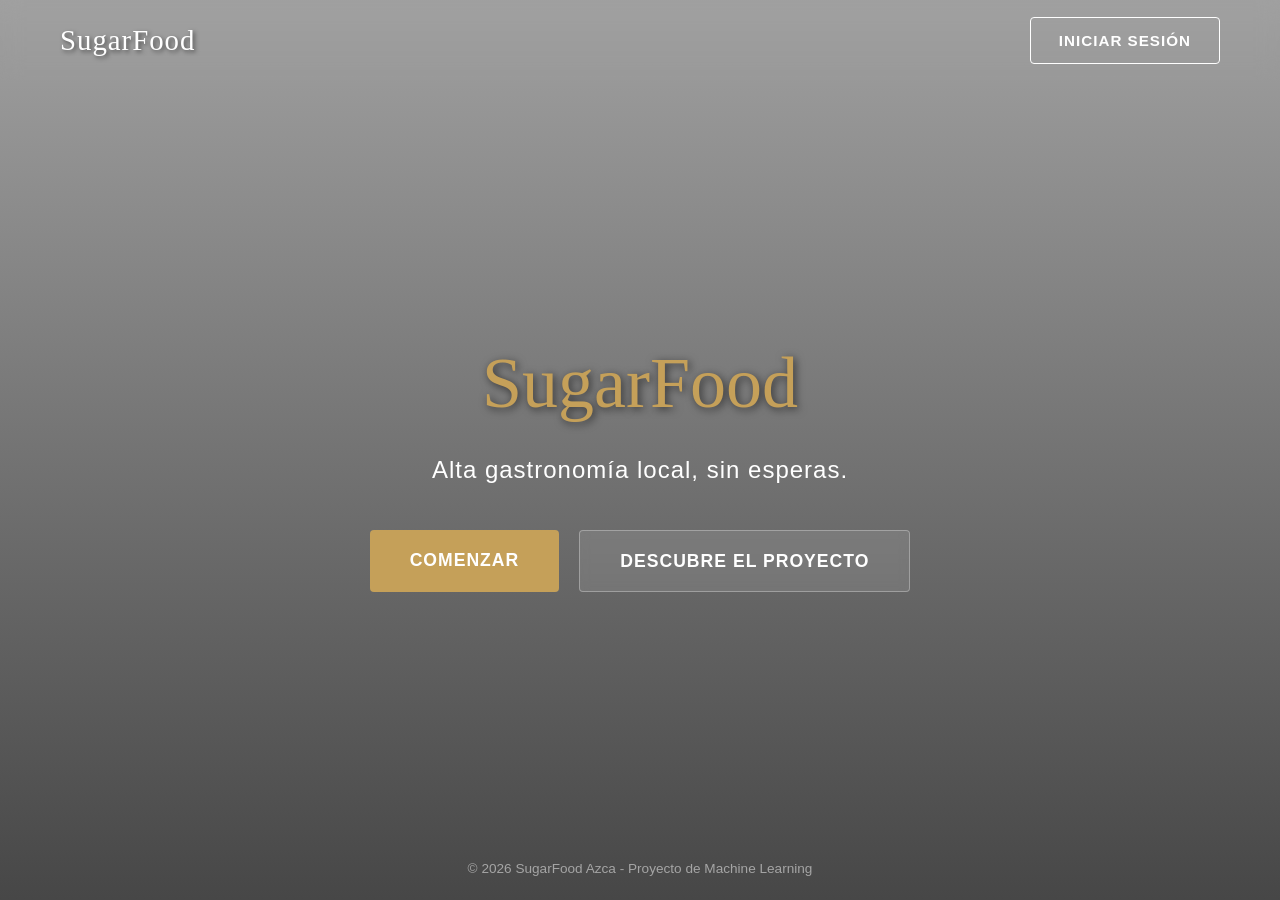
<file: azca-project/frontend/restaurante.html>
<!DOCTYPE html>
<html lang="es">
<head>
    <meta charset="UTF-8">
    <meta name="viewport" content="width=device-width, initial-scale=1.0">
    <title>Detalle Restaurante - SugarFood</title>
    <link rel="stylesheet" href="css/style.css">
    <link rel="stylesheet" href="https://cdnjs.cloudflare.com/ajax/libs/font-awesome/6.0.0/css/all.min.css">
    <style>
        /* Estilos especÃ­ficos para la pÃ¡gina de restaurante */
        .hero-restaurant {
            height: 50vh;
            background-image: linear-gradient(rgba(0,0,0,0.4), rgba(0,0,0,0.4)), url('https://images.unsplash.com/photo-1517248135467-4c7edcad34c4?ixlib=rb-1.2.1&auto=format&fit=crop&w=1920&q=80');
            background-size: cover;
            background-position: center;
            position: relative;
            display: flex;
            align-items: flex-end;
        }

        .hero-overlay {
            padding: 40px 20px;
            color: white;
            width: 100%;
        }

        .restaurant-info {
            display: flex;
            justify-content: space-between;
            align-items: flex-end;
            margin-bottom: 20px;
        }

        .restaurant-details h1 {
            font-size: 3rem;
            margin-bottom: 10px;
            font-weight: 300;
        }

        .restaurant-meta {
            display: flex;
            gap: 20px;
            align-items: center;
            font-size: 1.1rem;
        }

        .rating {
            display: flex;
            align-items: center;
            gap: 8px;
            background: rgba(255,255,255,0.2);
            padding: 8px 15px;
            border-radius: 25px;
            backdrop-filter: blur(10px);
        }

        .rating i {
            color: #ffd700;
        }

        .price-tag {
            background: linear-gradient(135deg, #667eea 0%, #764ba2 100%);
            color: white;
            padding: 12px 25px;
            border-radius: 30px;
            font-size: 1.5rem;
            font-weight: bold;
            box-shadow: 0 8px 25px rgba(102, 126, 234, 0.3);
        }

        .menu-section {
            background: white;
            margin-top: -50px;
            position: relative;
            z-index: 10;
            border-radius: 20px 20px 0 0;
            box-shadow: 0 -5px 20px rgba(0,0,0,0.1);
            overflow: hidden;
        }

        .menu-header {
            background: linear-gradient(135deg, #667eea 0%, #764ba2 100%);
            color: white;
            padding: 30px;
            text-align: center;
        }

        .menu-header h2 {
            font-size: 2rem;
            margin-bottom: 10px;
            font-weight: 300;
        }

        .menu-header p {
            opacity: 0.9;
            font-size: 1.1rem;
        }

        .menu-content {
            padding: 40px;
        }

        .menu-grid {
            display: grid;
            grid-template-columns: 1fr 1fr;
            gap: 50px;
            margin-bottom: 40px;
        }

        .menu-category {
            background: #f8f9fa;
            padding: 30px;
            border-radius: 15px;
            border-left: 5px solid #667eea;
        }

        .menu-category h3 {
            color: #333;
            margin-bottom: 20px;
            font-size: 1.4rem;
            display: flex;
            align-items: center;
            gap: 10px;
        }

        .menu-category h3 i {
            color: #667eea;
        }

        .dish-list {
            list-style: none;
            padding: 0;
        }

        .dish-item {
            display: flex;
            align-items: center;
            padding: 15px 0;
            border-bottom: 1px solid #e9ecef;
        }

        .dish-item:last-child {
            border-bottom: none;
        }

        .dish-icon {
            width: 40px;
            height: 40px;
            background: linear-gradient(135deg, #667eea 0%, #764ba2 100%);
            border-radius: 50%;
            display: flex;
            align-items: center;
            justify-content: center;
            color: white;
            margin-right: 15px;
            flex-shrink: 0;
        }

        .dish-info h4 {
            margin: 0 0 5px 0;
            color: #333;
            font-size: 1rem;
        }

        .dish-info p {
            margin: 0;
            color: #666;
            font-size: 0.9rem;
        }

        .includes-section {
            background: linear-gradient(135deg, #a8edea 0%, #fed6e3 100%);
            padding: 30px;
            border-radius: 15px;
            text-align: center;
            margin-bottom: 30px;
        }

        .includes-section h3 {
            color: #333;
            margin-bottom: 15px;
            font-size: 1.3rem;
        }

        .includes-grid {
            display: grid;
            grid-template-columns: repeat(auto-fit, minmax(150px, 1fr));
            gap: 20px;
            margin-top: 20px;
        }

        .include-item {
            background: white;
            padding: 15px;
            border-radius: 10px;
            box-shadow: 0 4px 15px rgba(0,0,0,0.1);
        }

        .include-item i {
            font-size: 1.5rem;
            color: #667eea;
            margin-bottom: 8px;
        }

        .include-item p {
            margin: 0;
            color: #666;
            font-weight: 500;
        }

        .action-buttons {
            display: flex;
            gap: 20px;
            justify-content: center;
            margin-top: 30px;
        }

        .btn-primary {
            background: linear-gradient(135deg, #667eea 0%, #764ba2 100%);
            color: white;
            border: none;
            padding: 15px 40px;
            border-radius: 30px;
            font-size: 1.1rem;
            font-weight: 600;
            cursor: pointer;
            transition: transform 0.2s, box-shadow 0.2s;
            box-shadow: 0 8px 25px rgba(102, 126, 234, 0.3);
        }

        .btn-primary:hover {
            transform: translateY(-3px);
            box-shadow: 0 12px 35px rgba(102, 126, 234, 0.4);
        }

        .btn-secondary {
            background: white;
            color: #667eea;
            border: 2px solid #667eea;
            padding: 15px 40px;
            border-radius: 30px;
            font-size: 1.1rem;
            font-weight: 600;
            cursor: pointer;
            transition: all 0.2s;
        }

        .btn-secondary:hover {
            background: #667eea;
            color: white;
            transform: translateY(-3px);
        }

        .back-button {
            position: fixed;
            top: 20px;
            left: 20px;
            background: rgba(255,255,255,0.9);
            color: #333;
            border: none;
            width: 50px;
            height: 50px;
            border-radius: 50%;
            cursor: pointer;
            box-shadow: 0 4px 15px rgba(0,0,0,0.2);
            z-index: 1000;
            transition: all 0.2s;
        }

        .back-button:hover {
            background: white;
            transform: scale(1.1);
        }

        @media (max-width: 768px) {
            .hero-restaurant {
                height: 40vh;
            }

            .restaurant-info {
                flex-direction: column;
                align-items: flex-start;
                gap: 20px;
            }

            .restaurant-details h1 {
                font-size: 2rem;
            }

            .restaurant-meta {
                flex-direction: column;
                align-items: flex-start;
                gap: 10px;
            }

            .menu-grid {
                grid-template-columns: 1fr;
                gap: 30px;
            }

            .action-buttons {
                flex-direction: column;
                align-items: center;
            }

            .includes-grid {
                grid-template-columns: repeat(2, 1fr);
            }
        }

        /* Estilos para ratings */
        .ratings-section {
            background: white;
            padding: 40px;
            margin-top: 40px;
            border-radius: 15px;
            box-shadow: 0 4px 15px rgba(0,0,0,0.1);
        }

        .ratings-section h3 {
            font-size: 1.8rem;
            color: #333;
            margin-bottom: 30px;
            display: flex;
            align-items: center;
            gap: 10px;
        }

        .ratings-section h3 i {
            color: #ffd700;
        }

        .rating-form {
            background: #f8f9fa;
            padding: 25px;
            border-radius: 12px;
            margin-bottom: 30px;
            border-left: 4px solid #667eea;
        }

        .form-group {
            margin-bottom: 20px;
        }

        .form-group label {
            display: block;
            color: #333;
            font-weight: 600;
            margin-bottom: 10px;
            font-size: 0.95rem;
        }

        .star-rating {
            display: flex;
            gap: 10px;
            font-size: 2rem;
        }

        .star {
            cursor: pointer;
            color: #ddd;
            transition: all 0.2s;
        }

        .star:hover,
        .star.active {
            color: #ffd700;
            transform: scale(1.2);
        }

        .rating-textarea {
            width: 100%;
            min-height: 100px;
            padding: 12px;
            border: 1px solid #ddd;
            border-radius: 8px;
            font-family: inherit;
            font-size: 0.95rem;
            resize: vertical;
        }

        .rating-textarea:focus {
            outline: none;
            border-color: #667eea;
            box-shadow: 0 0 0 3px rgba(102, 126, 234, 0.1);
        }

        .btn-submit-rating {
            background: linear-gradient(135deg, #667eea 0%, #764ba2 100%);
            color: white;
            border: none;
            padding: 12px 30px;
            border-radius: 8px;
            font-size: 1rem;
            font-weight: 600;
            cursor: pointer;
            transition: all 0.2s;
            box-shadow: 0 4px 15px rgba(102, 126, 234, 0.3);
        }

        .btn-submit-rating:hover {
            transform: translateY(-2px);
            box-shadow: 0 6px 20px rgba(102, 126, 234, 0.4);
        }

        .btn-submit-rating:disabled {
            opacity: 0.5;
            cursor: not-allowed;
        }

        .ratings-list {
            margin-top: 30px;
        }

        .rating-stats {
            display: flex;
            align-items: center;
            gap: 30px;
            margin-bottom: 30px;
            padding: 20px;
            background: linear-gradient(135deg, rgba(102, 126, 234, 0.1) 0%, rgba(118, 75, 162, 0.1) 100%);
            border-radius: 12px;
        }

        .average-rating {
            display: flex;
            flex-direction: column;
            align-items: center;
            padding-right: 30px;
            border-right: 2px solid #ddd;
        }

        .average-rating .number {
            font-size: 3rem;
            font-weight: bold;
            color: #667eea;
        }

        .average-rating .stars {
            color: #ffd700;
            font-size: 1.2rem;
            margin-top: 5px;
        }

        .rating-count {
            color: #666;
            font-size: 0.9rem;
            margin-top: 5px;
        }

        .review-card {
            background: white;
            border: 1px solid #e9ecef;
            border-radius: 10px;
            padding: 20px;
            margin-bottom: 15px;
            transition: all 0.2s;
        }

        .review-card:hover {
            box-shadow: 0 4px 15px rgba(0,0,0,0.1);
            transform: translateY(-2px);
        }

        .review-header {
            display: flex;
            justify-content: space-between;
            align-items: start;
            margin-bottom: 12px;
        }

        .review-user {
            font-weight: 600;
            color: #333;
        }

        .review-date {
            color: #999;
            font-size: 0.85rem;
        }

        .review-stars {
            color: #ffd700;
            margin-bottom: 10px;
        }

        .review-text {
            color: #555;
            line-height: 1.6;
            font-size: 0.95rem;
        }

        .no-reviews {
            text-align: center;
            padding: 40px;
            color: #999;
        }

        .no-reviews i {
            font-size: 3rem;
            margin-bottom: 15px;
            opacity: 0.3;
        }

    </style>
</head>
<body class="bg-main">

    <button class="back-button" onclick="window.location.href='dashboard-cliente.html'">
        <i class="fas fa-arrow-left"></i>
    </button>

    <div class="hero-restaurant">
        <div class="hero-overlay container">
            <div class="restaurant-info">
                <div class="restaurant-details">
                    <h1 id="restaurantName">La Taberna de Azca</h1>
                    <div class="restaurant-meta">
                        <div style="display: flex; align-items: center; gap: 10px;">
                            <i class="fas fa-map-marker-alt"></i>
                            <span id="restaurantLocation">Paseo de la Castellana 89, Madrid</span>
                        </div>
                        <div class="rating">
                            <i class="fas fa-star"></i>
                            <span id="restaurantRating">4.8</span>
                            <span style="opacity: 0.8;">(120 valoraciones)</span>
                        </div>
                    </div>
                </div>
                <div class="price-tag" id="menuPrice">15.50â‚¬</div>
            </div>
        </div>
    </div>

    <div class="menu-section">
        <div class="menu-header">
            <h2>MenÃº del DÃ­a</h2>
            <p>Disfruta de nuestra selecciÃ³n fresca del dÃ­a</p>
        </div>

        <div class="menu-content container">
            <div class="menu-grid">
                <div class="menu-category">
                    <h3>
                        <i class="fas fa-leaf"></i>
                        Primeros Platos
                    </h3>
                    <ul class="dish-list" id="primerosList">
                        <li class="dish-item">
                            <div class="dish-icon">
                                <i class="fas fa-utensils"></i>
                            </div>
                            <div class="dish-info">
                                <h4>Salmorejo cordobÃ©s</h4>
                                <p>Con crujiente de jamÃ³n ibÃ©rico</p>
                            </div>
                        </li>
                        <li class="dish-item">
                            <div class="dish-icon">
                                <i class="fas fa-utensils"></i>
                            </div>
                            <div class="dish-info">
                                <h4>Ensalada de queso de cabra</h4>
                                <p>Con nueces caramelizadas y miel</p>
                            </div>
                        </li>
                    </ul>
                </div>

                <div class="menu-category">
                    <h3>
                        <i class="fas fa-drumstick-bite"></i>
                        Segundos Platos
                    </h3>
                    <ul class="dish-list" id="segundosList">
                        <li class="dish-item">
                            <div class="dish-icon">
                                <i class="fas fa-utensils"></i>
                            </div>
                            <div class="dish-info">
                                <h4>Entrecot a la parrilla</h4>
                                <p>Con patatas rÃºsticas y verduras</p>
                            </div>
                        </li>
                        <li class="dish-item">
                            <div class="dish-icon">
                                <i class="fas fa-utensils"></i>
                            </div>
                            <div class="dish-info">
                                <h4>Lomo de salmÃ³n al horno</h4>
                                <p>Con salsa de eneldo y limÃ³n</p>
                            </div>
                        </li>
                    </ul>
                </div>
            </div>

            <div class="includes-section">
                <h3>El menÃº incluye</h3>
                <div class="includes-grid" id="includesList">
                    <div class="include-item">
                        <i class="fas fa-bread-slice"></i>
                        <p>Pan</p>
                    </div>
                    <div class="include-item">
                        <i class="fas fa-glass-whiskey"></i>
                        <p>Bebida</p>
                    </div>
                    <div class="include-item">
                        <i class="fas fa-birthday-cake"></i>
                        <p>Postre</p>
                    </div>
                    <div class="include-item">
                        <i class="fas fa-coffee"></i>
                        <p>CafÃ©</p>
                    </div>
                </div>
            </div>

            <div class="action-buttons">
                <button class="btn-primary" onclick="orderMenu()">
                    <i class="fas fa-shopping-cart" style="margin-right: 8px;"></i>
                    Pedir MenÃº
                </button>
                <button class="btn-secondary" onclick="callRestaurant()">
                    <i class="fas fa-phone" style="margin-right: 8px;"></i>
                    Llamar al Restaurante
                </button>
            </div>

            <!-- SecciÃ³n de Ratings y ReseÃ±as -->
            <div class="ratings-section">
                <h3>
                    <i class="fas fa-star"></i>
                    Valoraciones
                </h3>

                <!-- EstadÃ­sticas de ratings -->
                <div class="rating-stats" id="ratingStats" style="display: none;">
                    <div class="average-rating">
                        <div class="number" id="averageRating">0</div>
                        <div class="stars" id="averageStars">â˜…â˜…â˜…â˜…â˜…</div>
                        <div class="rating-count" id="totalRatings">0 valoraciones</div>
                    </div>
                </div>

                <!-- Formulario para agregar rating -->
                <div class="rating-form">
                    <h4 style="color: #333; margin-bottom: 20px;">Comparte tu opiniÃ³n</h4>
                    
                    <div class="form-group">
                        <label>Tu valoraciÃ³n (1-5 estrellas)</label>
                        <div class="star-rating" id="starRating">
                            <span class="star" data-value="1">â˜…</span>
                            <span class="star" data-value="2">â˜…</span>
                            <span class="star" data-value="3">â˜…</span>
                            <span class="star" data-value="4">â˜…</span>
                            <span class="star" data-value="5">â˜…</span>
                        </div>
                        <input type="hidden" id="selectedRating" value="0">
                    </div>

                    <div class="form-group">
                        <label for="reviewText">Tu reseÃ±a (opcional)</label>
                        <textarea id="reviewText" class="rating-textarea" placeholder="CuÃ©ntanos quÃ© te pareciÃ³ el menÃº, la comida, el servicio..."></textarea>
                    </div>

                    <button type="button" class="btn-submit-rating" id="submitRatingBtn" onclick="submitRating()">
                        <i class="fas fa-paper-plane" style="margin-right: 8px;"></i>
                        Enviar ValoraciÃ³n
                    </button>
                </div>

                <!-- Lista de ratings -->
                <div class="ratings-list" id="ratingsList">
                    <div class="no-reviews">
                        <i class="fas fa-comments"></i>
                        <p>No hay valoraciones aÃºn. Â¡SÃ© el primero en opinar!</p>
                    </div>
                </div>
            </div>
        </div>
    </div>

    <div class="modal-overlay" id="authModal">
        <div class="modal-content luxury-modal">
            <span class="close-modal" id="closeModal">&times;</span>
            <div class="modal-header">
                <h2>Bienvenido a SugarFood</h2>
                <p class="modal-subtitle">Inicia sesiÃ³n o crea tu cuenta para acceder al menÃº.</p>
            </div>
            <div class="modal-tabs">
                <button class="tab-btn active" id="loginTab">Entrar</button>
                <button class="tab-btn" id="signupTab">Registro</button>
            </div>

            <form id="loginForm" class="auth-form active">
                <div class="form-group">
                    <label for="loginEmail">Email</label>
                    <div class="input-icon">
                        <input type="email" id="loginEmail" placeholder="tucorreo@ejemplo.com" required>
                        <i class="fa-solid fa-envelope"></i>
                    </div>
                </div>
                <div class="form-group">
                    <label for="loginPassword">ContraseÃ±a</label>
                    <div class="input-icon">
                        <input type="password" id="loginPassword" placeholder="********" required>
                        <i class="fa-solid fa-lock"></i>
                    </div>
                </div>
                <button type="submit" class="btn btn-primary">Entrar</button>
            </form>

            <form id="signupForm" class="auth-form">
                <div class="form-group">
                    <label for="signupName">Nombre</label>
                    <div class="input-icon">
                        <input type="text" id="signupName" placeholder="Tu nombre" required>
                        <i class="fa-solid fa-user"></i>
                    </div>
                </div>
                <div class="form-group">
                    <label for="signupEmail">Email</label>
                    <div class="input-icon">
                        <input type="email" id="signupEmail" placeholder="tucorreo@ejemplo.com" required>
                        <i class="fa-solid fa-envelope"></i>
                    </div>
                </div>
                <div class="form-group">
                    <label for="signupPassword">ContraseÃ±a</label>
                    <div class="input-icon">
                        <input type="password" id="signupPassword" placeholder="********" required>
                        <i class="fa-solid fa-lock"></i>
                    </div>
                </div>
                <div class="form-group">
                    <label for="signupRole">Soy un...</label>
                    <select id="signupRole" class="luxury-select" required>
                        <option value="Cliente">Cliente (Busco comida)</option>
                        <option value="Restaurante">Restaurante (Subo menÃºs)</option>
                    </select>
                </div>
                <button type="submit" class="btn btn-primary">Crear Cuenta</button>
            </form>
        </div>
    </div>

    <script src="js/main.js"></script>
    <script src="js/api_client.js"></script>
    <script>
        let currentMenuId = null;
        let currentMenuData = null;
        let selectedRatingValue = 0;

        // PÃ¡gina de detalle de restaurante/menÃº
        document.addEventListener('DOMContentLoaded', async () => {
            // Verificar autenticaciÃ³n
            const token = localStorage.getItem('authToken');
            if (!token) {
                window.location.href = 'index.html';
                return;
            }

            // Obtener ID del menÃº de la URL
            const urlParams = new URLSearchParams(window.location.search);
            const menuId = urlParams.get('id');
            currentMenuId = menuId;

            if (menuId) {
                try {
                    const response = await fetchMenus();
                    if (response && response.menus) {
                        const menu = response.menus.find(m => m.id == menuId);
                        if (menu) {
                            displayMenuDetails(menu);
                            loadRatings(menuId);
                        } else {
                            alert('MenÃº no encontrado');
                            window.location.href = 'dashboard-cliente.html';
                        }
                    }
                } catch (error) {
                    console.error('Error cargando menÃº:', error);
                    alert('Error al cargar el menÃº');
                }
            } else {
                // Mostrar menÃº de ejemplo si no hay ID
                displaySampleMenu();
            }

            // Configurar interacciÃ³n con estrellas
            setupStarRating();
        });

        function displayMenuDetails(menu) {
            currentMenuData = menu;
            // Actualizar tÃ­tulo
            const title = document.getElementById('restaurantName');
            if (title) title.textContent = menu.bar_rest || 'Restaurante';

            // Actualizar precio
            const priceElement = document.getElementById('menuPrice');
            if (priceElement) priceElement.textContent = menu.precio || 'Precio no disponible';

            // Actualizar ubicaciÃ³n (simulada)
            const locationElement = document.getElementById('restaurantLocation');
            if (locationElement) {
                locationElement.textContent = menu.telefono
                    ? `Contacto: ${menu.telefono}`
                    : 'Paseo de la Castellana 89, Madrid';
            }

            // Actualizar valoraciÃ³n (simulada)
            const ratingElement = document.getElementById('restaurantRating');
            if (ratingElement) ratingElement.textContent = (4.5 + Math.random() * 0.5).toFixed(1);

            // Actualizar primeros platos
            const primerosList = document.getElementById('primerosList');
            if (primerosList && menu.primeros) {
                primerosList.innerHTML = menu.primeros.map(plato => `
                    <li class="dish-item">
                        <div class="dish-icon">
                            <i class="fas fa-utensils"></i>
                        </div>
                        <div class="dish-info">
                            <h4>${plato}</h4>
                            <p>Primer plato tradicional</p>
                        </div>
                    </li>
                `).join('');
            }

            // Actualizar segundos platos
            const segundosList = document.getElementById('segundosList');
            if (segundosList && menu.segundos) {
                segundosList.innerHTML = menu.segundos.map(plato => `
                    <li class="dish-item">
                        <div class="dish-icon">
                            <i class="fas fa-utensils"></i>
                        </div>
                        <div class="dish-info">
                            <h4>${plato}</h4>
                            <p>Segundo plato principal</p>
                        </div>
                    </li>
                `).join('');
            }

            // Actualizar complementos
            const includesList = document.getElementById('includesList');
            if (includesList && menu.complemento) {
                includesList.innerHTML = menu.complemento.map(item => `
                    <div class="include-item">
                        <i class="fas fa-${getIconForItem(item)}"></i>
                        <p>${item}</p>
                    </div>
                `).join('');
            }

            // Agregar postres si existen
            if (menu.postre && menu.postre.length > 0) {
                const postreItem = document.createElement('div');
                postreItem.className = 'include-item';
                postreItem.innerHTML = `
                    <i class="fas fa-birthday-cake"></i>
                    <p>${menu.postre.join(' o ')}</p>
                `;
                includesList.appendChild(postreItem);
            }
        }

        function displaySampleMenu() {
            const sampleMenu = {
                bar_rest: "La Taberna de Azca",
                precio: "13.50â‚¬",
                primeros: ["Salmorejo cordobÃ©s con crujiente de jamÃ³n", "Ensalada de queso de cabra y nueces"],
                segundos: ["Entrecot a la parrilla con patatas", "Lomo de salmÃ³n al horno"],
                complemento: ["Pan", "Bebida"],
                postre: ["Tarta de queso", "Fruta del tiempo"]
            };

            displayMenuDetails(sampleMenu);
        }

        function getIconForItem(item) {
            const itemLower = item.toLowerCase();
            if (itemLower.includes('pan')) return 'bread-slice';
            if (itemLower.includes('bebida')) return 'glass-whiskey';
            if (itemLower.includes('cafÃ©')) return 'coffee';
            return 'utensils';
        }

        function orderMenu() {
            // Simular pedido
            alert('Â¡Gracias por tu pedido! Te contactaremos pronto para confirmar los detalles.');
        }

        function callRestaurant() {
            // Simular llamada
            if (confirm('Â¿Quieres llamar al restaurante al +34 912 345 678?')) {
                window.location.href = 'tel:+34912345678';
            }
        }

        // AnimaciÃ³n de entrada para las tarjetas
        const observerOptions = {
            threshold: 0.1,
            rootMargin: '0px 0px -50px 0px'
        };

        const observer = new IntersectionObserver((entries) => {
            entries.forEach(entry => {
                if (entry.isIntersecting) {
                    entry.target.style.opacity = '1';
                    entry.target.style.transform = 'translateY(0)';
                }
            });
        }, observerOptions);

        // Aplicar animaciÃ³n a las tarjetas de platos
        setTimeout(() => {
            document.querySelectorAll('.dish-item').forEach(item => {
                item.style.opacity = '0';
                item.style.transform = 'translateY(20px)';
                item.style.transition = 'opacity 0.6s ease, transform 0.6s ease';
                observer.observe(item);
            });

            // Aplicar animaciÃ³n a las tarjetas de incluye
            document.querySelectorAll('.include-item').forEach(item => {
                item.style.opacity = '0';
                item.style.transform = 'translateY(20px)';
                item.style.transition = 'opacity 0.6s ease, transform 0.6s ease';
                observer.observe(item);
            });
        }, 100);

        // ========== Funciones para Ratings ==========

        function setupStarRating() {
            const stars = document.querySelectorAll('.star-rating .star');
            stars.forEach(star => {
                star.addEventListener('click', function() {
                    selectedRatingValue = this.getAttribute('data-value');
                    document.getElementById('selectedRating').value = selectedRatingValue;
                    
                    // Actualizar visualizaciÃ³n de estrellas
                    stars.forEach(s => {
                        if (s.getAttribute('data-value') <= selectedRatingValue) {
                            s.classList.add('active');
                        } else {
                            s.classList.remove('active');
                        }
                    });
                });

                // Efecto hover
                star.addEventListener('mouseover', function() {
                    const value = this.getAttribute('data-value');
                    stars.forEach(s => {
                        if (s.getAttribute('data-value') <= value) {
                            s.style.color = '#ffd700';
                        } else {
                            s.style.color = '#ddd';
                        }
                    });
                });
            });

            // Restaurar estado al salir del hover
            document.querySelector('.star-rating').addEventListener('mouseleave', function() {
                stars.forEach(s => {
                    if (s.getAttribute('data-value') <= selectedRatingValue) {
                        s.classList.add('active');
                    } else {
                        s.classList.remove('active');
                    }
                });
            });
        }

        async function loadRatings(menuId) {
            try {
                const response = await fetch(`http://localhost:8000/menus/${menuId}/ratings`);
                const data = await response.json();

                if (data && data.ratings) {
                    displayRatings(data.ratings, data.average_rating);
                }
            } catch (error) {
                console.error('Error cargando ratings:', error);
            }
        }

        function displayRatings(ratings, averageData) {
            const ratingsList = document.getElementById('ratingsList');
            const ratingStats = document.getElementById('ratingStats');

            // Mostrar estadÃ­sticas si hay ratings
            if (ratings.length > 0) {
                ratingStats.style.display = 'flex';
                const avgValue = averageData.promedio || 0;
                const totalCount = averageData.total || 0;
                
                document.getElementById('averageRating').textContent = avgValue.toFixed(1);
                document.getElementById('averageStars').textContent = generateStars(avgValue);
                document.getElementById('totalRatings').textContent = `${totalCount} valoraciÃ³n${totalCount !== 1 ? 'es' : ''}`;
            }

            // Mostrar ratings individuales
            if (ratings.length > 0) {
                ratingsList.innerHTML = ratings.map(rating => `
                    <div class="review-card">
                        <div class="review-header">
                            <span class="review-user">${rating.nombre_usuario}</span>
                            <span class="review-date">${formatDate(rating.fecha)}</span>
                        </div>
                        <div class="review-stars">${generateStars(rating.puntuacion)}</div>
                        ${rating.resena ? `<div class="review-text">${escapeHtml(rating.resena)}</div>` : ''}
                    </div>
                `).join('');
            }
        }

        async function submitRating() {
            const token = localStorage.getItem('authToken');
            if (!token) {
                alert('Debes iniciar sesiÃ³n para dejar una valoraciÃ³n');
                return;
            }

            const rating = parseInt(document.getElementById('selectedRating').value, 10);
            const review = document.getElementById('reviewText').value.trim();

            if (!currentMenuId) {
                alert('No se ha podido identificar el menÃº para guardar tu comentario');
                return;
            }

            if (rating === 0) {
                alert('Por favor selecciona un nÃºmero de estrellas');
                return;
            }

            const submitBtn = document.getElementById('submitRatingBtn');
            submitBtn.disabled = true;
            submitBtn.textContent = 'Enviando...';

            try {
                const response = await fetch(`http://localhost:8000/menus/${currentMenuId}/ratings`, {
                    method: 'POST',
                    headers: {
                        'Content-Type': 'application/json',
                        'Authorization': `Bearer ${token}`
                    },
                    body: JSON.stringify({
                        puntuacion: rating,
                        resena: review
                    })
                });

                if (response.ok) {
                    alert('Â¡ValoraciÃ³n enviada exitosamente!');
                    // Limpiar formulario
                    document.getElementById('selectedRating').value = 0;
                    document.getElementById('reviewText').value = '';
                    document.querySelectorAll('.star-rating .star').forEach(s => s.classList.remove('active'));
                    selectedRatingValue = 0;
                    // Recargar ratings
                    loadRatings(currentMenuId);
                } else {
                    const errorData = await response.json();
                    alert('Error: ' + (errorData.detail || 'No se pudo guardar la valoraciÃ³n'));
                }
            } catch (error) {
                console.error('Error enviando rating:', error);
                alert('Error al enviar la valoraciÃ³n');
            } finally {
                submitBtn.disabled = false;
                submitBtn.innerHTML = '<i class="fas fa-paper-plane" style="margin-right: 8px;"></i>Enviar ValoraciÃ³n';
            }
        }

        function generateStars(rating) {
            const fullStars = Math.floor(rating);
            const hasHalf = rating % 1 >= 0.5;
            let stars = 'â˜…'.repeat(fullStars);
            if (hasHalf && fullStars < 5) stars += 'â˜†';
            stars += 'â˜†'.repeat(Math.max(0, 5 - fullStars - (hasHalf ? 1 : 0)));
            return stars;
        }

        function formatDate(dateString) {
            if (!dateString) return '';
            const date = new Date(dateString);
            const today = new Date();
            const yesterday = new Date(today);
            yesterday.setDate(yesterday.getDate() - 1);

            if (date.toDateString() === today.toDateString()) {
                return 'Hoy';
            } else if (date.toDateString() === yesterday.toDateString()) {
                return 'Ayer';
            } else {
                return date.toLocaleDateString('es-ES', { year: 'numeric', month: 'short', day: 'numeric' });
            }
        }

        function escapeHtml(text) {
            const div = document.createElement('div');
            div.textContent = text;
            return div.innerHTML;
        }
    </script>
</body>
</html>
</file>
<file: azca-project/frontend/css/style.css>
/* =========================================
   1. VARIABLES GLOBALES (SugarFood Premium)
   ========================================= */
:root {
    --brand-color: #C5A059; /* Oro Champagne */
    --brand-hover: #A6864A; /* Oro Oscuro */
    --text-dark: #222222; 
    --text-light: #777777; 
    --text-muted: #A0A0A0;
    --bg-main: #FAFAFA; /* Blanco Perla */
    --bg-dark: #111111; /* Negro Absoluto para lujo */
    --bg-card: #FFFFFF; 
    --bg-gray: #F7F7F9;
    --border-color: #EAEAEA;
    --modal-bg: rgba(0, 0, 0, 0.85);
    --font-heading: 'Georgia', 'Playfair Display', serif;
    --font-body: 'Helvetica Neue', Helvetica, Arial, sans-serif;
}

/* =========================================
   2. RESETEO BÁSICO Y TIPOGRAFÍA
   ========================================= */
* { box-sizing: border-box; margin: 0; padding: 0; }
body {
    font-family: var(--font-body);
    color: var(--text-dark);
    background-color: var(--bg-main);
    line-height: 1.6;
    -webkit-font-smoothing: antialiased;
}

.bg-main { background-color: var(--bg-main); }

.btn-group { display: inline-flex; flex-wrap: wrap; gap: 12px; }
h1, h2, h3, h4, h5, .logo { font-family: var(--font-heading); font-weight: normal; }
.container { max-width: 1200px; margin: 0 auto; padding: 0 20px; }

/* Info page hero */
.hero-info {
    position: relative;
    background: linear-gradient(140deg, rgba(24,24,24,0.8) 0%, rgba(24,24,24,0.8) 100%), url('https://images.unsplash.com/photo-1529692236671-f1ad1bff6f90?ixlib=rb-1.2.1&auto=format&fit=crop&w=2000&q=80') no-repeat center/cover;
    color: #fff;
    padding: 100px 20px 80px;
    text-align: center;
}
.hero-info h1 { font-size: 3.2rem; letter-spacing: 1px; margin-bottom: 18px; }
.hero-info p { font-size: 1.2rem; max-width: 720px; margin: 0 auto 28px; line-height: 1.6; color: rgba(255,255,255,0.88); }

/* Carousel */
.carousel {
    position: relative;
    overflow: hidden;
    border-radius: 12px;
    box-shadow: 0 18px 45px rgba(0,0,0,0.18);
    margin-bottom: 50px;
}
.carousel-track {
    display: flex;
    transition: transform 0.6s ease;
}
.carousel-slide {
    min-width: 100%;
    flex-shrink: 0;
    position: relative;
}
.carousel-slide img {
    width: 100%;
    height: 420px;
    object-fit: cover;
    display: block;
}
.carousel-caption {
    position: absolute;
    bottom: 20px;
    left: 20px;
    right: 20px;
    background: rgba(0,0,0,0.55);
    padding: 18px 20px;
    border-radius: 8px;
    color: #fff;
    font-size: 1rem;
    line-height: 1.4;
}
.carousel-controls {
    position: absolute;
    bottom: 18px;
    right: 18px;
    display: flex;
    gap: 10px;
}
.carousel-dot {
    width: 10px;
    height: 10px;
    border-radius: 50%;
    background: rgba(255,255,255,0.6);
    border: 1px solid rgba(255,255,255,0.9);
    cursor: pointer;
    transition: transform 0.2s, background 0.2s;
}
.carousel-dot.active {
    background: var(--brand-color);
    transform: scale(1.2);
}

/* Info sections */
.info-section {
    background: var(--bg-card);
    padding: 50px;
    border-radius: 14px;
    box-shadow: 0 12px 35px rgba(0,0,0,0.06);
    margin-bottom: 40px;
}
.info-section h2 {
    color: var(--text-dark);
    border-bottom: 2px solid var(--brand-color);
    padding-bottom: 12px;
    margin-bottom: 24px;
}
.info-section p, .info-section li {
    font-size: 1.1rem;
    color: var(--text-muted);
    margin-bottom: 16px;
}
.info-grid {
    display: grid;
    grid-template-columns: repeat(auto-fit, minmax(260px, 1fr));
    gap: 22px;
}
.image-grid {
    display: grid;
    grid-template-columns: repeat(auto-fit, minmax(240px, 1fr));
    gap: 16px;
    margin-top: 30px;
}
.image-card {
    border-radius: 12px;
    overflow: hidden;
    box-shadow: 0 12px 28px rgba(0,0,0,0.12);
    background: #fff;
}
.image-card img {
    width: 100%;
    display: block;
    height: 170px;
    object-fit: cover;
}
.image-card p {
    padding: 12px 14px 14px;
    margin: 0;
    font-size: 0.95rem;
    color: var(--text-muted);
}
.info-card {
    background: rgba(255,255,255,0.95);
    padding: 26px;
    border-radius: 12px;
    border: 1px solid rgba(197,160,89,0.2);
    box-shadow: 0 12px 30px rgba(0,0,0,0.06);
}
.info-card h3 {
    margin-top: 0;
    color: var(--text-dark);
    font-size: 1.2rem;
    margin-bottom: 12px;
}
.info-card p {
    margin: 0;
}

/* Footer refinement */
.footer-bottom { padding: 25px 0; text-align: center; color: rgba(160,160,160,0.9); font-size: 0.9rem; }

@media (max-width: 768px) {
    .hero-info { padding: 80px 18px 60px; }
    .hero-info h1 { font-size: 2.5rem; }
    .carousel-slide img { height: 320px; }
}

/* =========================================
   3. BOTONES
   ========================================= */
.btn {
    padding: 14px 28px;
    border: none;
    border-radius: 4px;
    font-family: var(--font-body);
    font-weight: 600;
    letter-spacing: 1px;
    cursor: pointer;
    transition: all 0.3s ease;
    text-decoration: none;
    display: inline-block;
    text-align: center;
    font-size: 0.95rem;
    text-transform: uppercase;
}
.btn-brand, .btn-primary {
    background-color: var(--brand-color);
    color: #FFFFFF;
}
.btn-brand:hover, .btn-primary:hover { 
    background-color: var(--brand-hover); 
    box-shadow: 0 4px 15px rgba(197, 160, 89, 0.4);
}
.btn-outline-light {
    background: transparent;
    color: #fff;
    border: 1px solid rgba(255,255,255,0.5);
}
.btn-outline-light:hover {
    background: rgba(255,255,255,0.1);
    border-color: #fff;
}
.btn-glass {
    background: rgba(255, 255, 255, 0.05);
    color: white;
    border: 1px solid rgba(255, 255, 255, 0.2);
    padding: 16px 45px;
    font-size: 1.1rem;
    backdrop-filter: blur(10px);
}
.btn-glass:hover {
    background: rgba(255, 255, 255, 0.15);
    border-color: var(--brand-color);
    color: var(--brand-color);
}

/* =========================================
   4. CABECERA (NAVBAR)
   ========================================= */
header {
    background-color: rgba(255, 255, 255, 0.98);
    backdrop-filter: blur(10px);
    border-bottom: 1px solid var(--border-color);
    position: sticky; top: 0; z-index: 100;
}
.navbar { display: flex; justify-content: space-between; align-items: center; height: 80px; }
.logo { font-size: 1.8rem; color: var(--brand-color); letter-spacing: 1px; }
.nav-links { display: flex; align-items: center; gap: 30px; }
.nav-links a {
    text-decoration: none; color: var(--text-dark); font-size: 0.9rem;
    font-weight: 500; text-transform: uppercase; letter-spacing: 1px; transition: color 0.3s;
}
.nav-links a:hover { color: var(--brand-color); }

/* =========================================
   5. MODAL DE AUTENTICACIÓN (LUXURY REDESIGN)
   ========================================= */
.modal-overlay {
    display: none; 
    position: fixed; top: 0; left: 0; width: 100%; height: 100%;
    background-color: var(--modal-bg);
    z-index: 1000; justify-content: center; align-items: center;
    backdrop-filter: blur(8px); 
}

.luxury-modal {
    background-color: var(--bg-dark) !important; /* Fondo negro profundo */
    border: 1px solid #333;
    padding: 50px 40px !important;
    border-radius: 8px;
    width: 90%; max-width: 450px;
    position: relative;
    box-shadow: 0 25px 50px rgba(0,0,0,0.5), 0 0 0 1px rgba(197, 160, 89, 0.2); /* Sutil brillo dorado */
}

.modal-header { text-align: center; margin-bottom: 30px; }

.modal-header h2 {
    font-size: 1.8rem;
    margin-bottom: 8px;
    color: #F5F5F5;
}

.modal-subtitle {
    font-size: 0.95rem;
    color: #B0B0B0;
    line-height: 1.4;
}

.form-group {
    margin-bottom: 18px;
}

.form-group label {
    display: block;
    margin-bottom: 8px;
    font-size: 0.85rem;
    color: #BBB;
    letter-spacing: 0.5px;
}

.close-modal {
    position: absolute; top: 15px; right: 20px;
    font-size: 2rem; cursor: pointer; color: #555; transition: color 0.3s;
}
.close-modal:hover { color: var(--brand-color); }

.modal-tabs {
    display: flex; border-bottom: 1px solid #333; margin-bottom: 30px;
}
.tab-btn {
    flex: 1; padding: 15px; background: none; border: none;
    border-bottom: 2px solid transparent; font-family: var(--font-body);
    font-size: 0.9rem; text-transform: uppercase; letter-spacing: 1px;
    color: #666; cursor: pointer; transition: all 0.3s; margin-bottom: -1px;
}
.tab-btn.active { color: var(--brand-color); border-color: var(--brand-color); }

.auth-form { display: none; }
.auth-form.active { display: block; animation: fadeIn 0.4s ease; }

@keyframes fadeIn { from { opacity: 0; transform: translateY(10px); } to { opacity: 1; transform: translateY(0); } }

/* Inputs estilo Luxury */
.input-icon { position: relative; margin-bottom: 20px; }
.input-icon i {
    position: absolute; left: 18px; top: 50%; transform: translateY(-50%);
    color: #666; font-size: 1.1rem; transition: color 0.3s;
}
.luxury-modal input {
    width: 100%;
    padding: 16px 16px 16px 50px; /* Espacio para el icono */
    background-color: #1A1A1A; /* Gris muy oscuro */
    border: 1px solid #333;
    border-radius: 4px;
    color: #FFF;
    font-size: 1rem;
    font-family: var(--font-body);
    transition: all 0.3s;
}
.luxury-modal input:focus {
    outline: none;
    border-color: var(--brand-color);
    background-color: #222;
}
.luxury-modal input:focus + i, .input-icon input:focus ~ i {
    color: var(--brand-color); /* El icono se pone dorado al enfocar */
}
.luxury-modal input::placeholder { color: #555; }

.luxury-select {
    width: 100%; padding: 16px; background-color: #1A1A1A;
    border: 1px solid #333; border-radius: 4px; color: #FFF;
    font-size: 1rem; cursor: pointer; transition: border-color 0.3s;
    appearance: none; /* Quita la flecha por defecto fea */
    background-image: url("data:image/svg+xml;charset=US-ASCII,%3Csvg%20xmlns%3D%22http%3A%2F%2Fwww.w3.org%2F2000%2Fsvg%22%20width%3D%22292.4%22%20height%3D%22292.4%22%3E%3Cpath%20fill%3D%22%23C5A059%22%20d%3D%22M287%2069.4a17.6%2017.6%200%200%200-13-5.4H18.4c-5%200-9.3%201.8-12.9%205.4A17.6%2017.6%200%200%200%200%2082.2c0%205%201.8%209.3%205.4%2012.9l128%20127.9c3.6%203.6%207.8%205.4%2012.8%205.4s9.2-1.8%2012.8-5.4L287%2095c3.5-3.5%205.4-7.8%205.4-12.8%200-5-1.9-9.2-5.5-12.8z%22%2F%3E%3C%2Fsvg%3E");
    background-repeat: no-repeat; background-position: right 15px top 50%; background-size: 12px auto;
}
.luxury-select:focus { outline: none; border-color: var(--brand-color); }

/* =========================================
   6. RESTO DEL CSS (Dashboards, Footers...)
   (Aquí se mantiene el resto de tu código de tarjetas y footers)
   ========================================= */
.restaurant-grid { display: grid; grid-template-columns: repeat(auto-fill, minmax(320px, 1fr)); gap: 30px; margin-top: 30px; }
.restaurant-card { background-color: var(--bg-card); border-radius: 8px; overflow: hidden; box-shadow: 0 4px 20px rgba(0,0,0,0.04); text-decoration: none; color: inherit; transition: transform 0.3s ease, box-shadow 0.3s ease; border: 1px solid var(--border-color); }
.restaurant-card:hover { transform: translateY(-5px); box-shadow: 0 15px 35px rgba(0,0,0,0.1); }
.card-image { height: 220px; background-size: cover; background-position: center; }
.card-content { padding: 25px; }
.card-header { display: flex; justify-content: space-between; align-items: center; margin-bottom: 12px; }
.card-header h3 { font-size: 1.3rem; margin: 0; color: var(--text-dark); }
.rating { background-color: var(--bg-main); padding: 6px 12px; border-radius: 4px; font-size: 0.9rem; font-family: var(--font-body); font-weight: bold; display: flex; align-items: center; gap: 5px; border: 1px solid var(--border-color); }
.rating i { color: var(--brand-color); } 

.corporate-footer { background-color: var(--bg-dark); color: #A0A0A0; padding: 80px 0 0 0; border-top: 2px solid var(--brand-color); }
.footer-brand h3 { color: var(--brand-color); font-size: 1.8rem; }
.footer-links h4 { color: #FFFFFF; font-family: var(--font-body); text-transform: uppercase; letter-spacing: 1px; font-size: 0.95rem; margin-bottom: 20px; }
.footer-links ul { list-style: none; }
.footer-links li { margin-bottom: 12px; }
.footer-links a { color: #aaa; text-decoration: none; transition: color 0.2s; font-size: 0.9rem; }
.footer-links a:hover { color: var(--brand-color); }
.footer-bottom { background-color: #000; text-align: center; padding: 20px 0; font-size: 0.85rem; border-top: 1px solid #222; margin-top: 40px; }
</file>
<file: style.css>
/* =========================================
   1. VARIABLES GLOBALES (SugarFood Premium)
   ========================================= */
:root {
    --brand-color: #C5A059; /* Oro Champagne */
    --brand-hover: #A6864A; /* Oro Oscuro */
    --text-dark: #222222; 
    --text-light: #777777; 
    --text-muted: #A0A0A0;
    --bg-main: #FAFAFA; /* Blanco Perla */
    --bg-dark: #111111; /* Negro Absoluto para lujo */
    --bg-card: #FFFFFF; 
    --bg-gray: #F7F7F9;
    --border-color: #EAEAEA;
    --modal-bg: rgba(0, 0, 0, 0.85);
    --font-heading: 'Georgia', 'Playfair Display', serif;
    --font-body: 'Helvetica Neue', Helvetica, Arial, sans-serif;
}

/* =========================================
   2. RESETEO BÁSICO Y TIPOGRAFÍA
   ========================================= */
* { box-sizing: border-box; margin: 0; padding: 0; }
body {
    font-family: var(--font-body);
    color: var(--text-dark);
    background-color: var(--bg-main);
    line-height: 1.6;
    -webkit-font-smoothing: antialiased;
}

.bg-main { background-color: var(--bg-main); }

.btn-group { display: inline-flex; flex-wrap: wrap; gap: 12px; }
h1, h2, h3, h4, h5, .logo { font-family: var(--font-heading); font-weight: normal; }
.container { max-width: 1200px; margin: 0 auto; padding: 0 20px; }

/* Info page hero */
.hero-info {
    position: relative;
    background: linear-gradient(140deg, rgba(24,24,24,0.8) 0%, rgba(24,24,24,0.8) 100%), url('https://images.unsplash.com/photo-1529692236671-f1ad1bff6f90?ixlib=rb-1.2.1&auto=format&fit=crop&w=2000&q=80') no-repeat center/cover;
    color: #fff;
    padding: 100px 20px 80px;
    text-align: center;
}
.hero-info h1 { font-size: 3.2rem; letter-spacing: 1px; margin-bottom: 18px; }
.hero-info p { font-size: 1.2rem; max-width: 720px; margin: 0 auto 28px; line-height: 1.6; color: rgba(255,255,255,0.88); }

/* Carousel */
.carousel {
    position: relative;
    overflow: hidden;
    border-radius: 12px;
    box-shadow: 0 18px 45px rgba(0,0,0,0.18);
    margin-bottom: 50px;
}
.carousel-track {
    display: flex;
    transition: transform 0.6s ease;
}
.carousel-slide {
    min-width: 100%;
    flex-shrink: 0;
    position: relative;
}
.carousel-slide img {
    width: 100%;
    height: 420px;
    object-fit: cover;
    display: block;
}
.carousel-caption {
    position: absolute;
    bottom: 20px;
    left: 20px;
    right: 20px;
    background: rgba(0,0,0,0.55);
    padding: 18px 20px;
    border-radius: 8px;
    color: #fff;
    font-size: 1rem;
    line-height: 1.4;
}
.carousel-controls {
    position: absolute;
    bottom: 18px;
    right: 18px;
    display: flex;
    gap: 10px;
}
.carousel-dot {
    width: 10px;
    height: 10px;
    border-radius: 50%;
    background: rgba(255,255,255,0.6);
    border: 1px solid rgba(255,255,255,0.9);
    cursor: pointer;
    transition: transform 0.2s, background 0.2s;
}
.carousel-dot.active {
    background: var(--brand-color);
    transform: scale(1.2);
}

/* Info sections */
.info-section {
    background: var(--bg-card);
    padding: 50px;
    border-radius: 14px;
    box-shadow: 0 12px 35px rgba(0,0,0,0.06);
    margin-bottom: 40px;
}
.info-section h2 {
    color: var(--text-dark);
    border-bottom: 2px solid var(--brand-color);
    padding-bottom: 12px;
    margin-bottom: 24px;
}
.info-section p, .info-section li {
    font-size: 1.1rem;
    color: var(--text-muted);
    margin-bottom: 16px;
}
.info-grid {
    display: grid;
    grid-template-columns: repeat(auto-fit, minmax(260px, 1fr));
    gap: 22px;
}
.image-grid {
    display: grid;
    grid-template-columns: repeat(auto-fit, minmax(240px, 1fr));
    gap: 16px;
    margin-top: 30px;
}
.image-card {
    border-radius: 12px;
    overflow: hidden;
    box-shadow: 0 12px 28px rgba(0,0,0,0.12);
    background: #fff;
}
.image-card img {
    width: 100%;
    display: block;
    height: 170px;
    object-fit: cover;
}
.image-card p {
    padding: 12px 14px 14px;
    margin: 0;
    font-size: 0.95rem;
    color: var(--text-muted);
}
.info-card {
    background: rgba(255,255,255,0.95);
    padding: 26px;
    border-radius: 12px;
    border: 1px solid rgba(197,160,89,0.2);
    box-shadow: 0 12px 30px rgba(0,0,0,0.06);
}
.info-card h3 {
    margin-top: 0;
    color: var(--text-dark);
    font-size: 1.2rem;
    margin-bottom: 12px;
}
.info-card p {
    margin: 0;
}

/* Footer refinement */
.footer-bottom { padding: 25px 0; text-align: center; color: rgba(160,160,160,0.9); font-size: 0.9rem; }

@media (max-width: 768px) {
    .hero-info { padding: 80px 18px 60px; }
    .hero-info h1 { font-size: 2.5rem; }
    .carousel-slide img { height: 320px; }
}

/* =========================================
   3. BOTONES
   ========================================= */
.btn {
    padding: 14px 28px;
    border: none;
    border-radius: 4px;
    font-family: var(--font-body);
    font-weight: 600;
    letter-spacing: 1px;
    cursor: pointer;
    transition: all 0.3s ease;
    text-decoration: none;
    display: inline-block;
    text-align: center;
    font-size: 0.95rem;
    text-transform: uppercase;
}
.btn-brand, .btn-primary {
    background-color: var(--brand-color);
    color: #FFFFFF;
}
.btn-brand:hover, .btn-primary:hover { 
    background-color: var(--brand-hover); 
    box-shadow: 0 4px 15px rgba(197, 160, 89, 0.4);
}
.btn-outline-light {
    background: transparent;
    color: #fff;
    border: 1px solid rgba(255,255,255,0.5);
}
.btn-outline-light:hover {
    background: rgba(255,255,255,0.1);
    border-color: #fff;
}
.btn-glass {
    background: rgba(255, 255, 255, 0.05);
    color: white;
    border: 1px solid rgba(255, 255, 255, 0.2);
    padding: 16px 45px;
    font-size: 1.1rem;
    backdrop-filter: blur(10px);
}
.btn-glass:hover {
    background: rgba(255, 255, 255, 0.15);
    border-color: var(--brand-color);
    color: var(--brand-color);
}

/* =========================================
   4. CABECERA (NAVBAR)
   ========================================= */
header {
    background-color: rgba(255, 255, 255, 0.98);
    backdrop-filter: blur(10px);
    border-bottom: 1px solid var(--border-color);
    position: sticky; top: 0; z-index: 100;
}
.navbar { display: flex; justify-content: space-between; align-items: center; height: 80px; }
.logo { font-size: 1.8rem; color: var(--brand-color); letter-spacing: 1px; }
.nav-links { display: flex; align-items: center; gap: 30px; }
.nav-links a {
    text-decoration: none; color: var(--text-dark); font-size: 0.9rem;
    font-weight: 500; text-transform: uppercase; letter-spacing: 1px; transition: color 0.3s;
}
.nav-links a:hover { color: var(--brand-color); }

/* =========================================
   5. MODAL DE AUTENTICACIÓN (LUXURY REDESIGN)
   ========================================= */
.modal-overlay {
    display: none; 
    position: fixed; top: 0; left: 0; width: 100%; height: 100%;
    background-color: var(--modal-bg);
    z-index: 1000; justify-content: center; align-items: center;
    backdrop-filter: blur(8px); 
}

.luxury-modal {
    background-color: var(--bg-dark) !important; /* Fondo negro profundo */
    border: 1px solid #333;
    padding: 50px 40px !important;
    border-radius: 8px;
    width: 90%; max-width: 450px;
    position: relative;
    box-shadow: 0 25px 50px rgba(0,0,0,0.5), 0 0 0 1px rgba(197, 160, 89, 0.2); /* Sutil brillo dorado */
}

.modal-header { text-align: center; margin-bottom: 30px; }

.modal-header h2 {
    font-size: 1.8rem;
    margin-bottom: 8px;
    color: #F5F5F5;
}

.modal-subtitle {
    font-size: 0.95rem;
    color: #B0B0B0;
    line-height: 1.4;
}

.form-group {
    margin-bottom: 18px;
}

.form-group label {
    display: block;
    margin-bottom: 8px;
    font-size: 0.85rem;
    color: #BBB;
    letter-spacing: 0.5px;
}

.close-modal {
    position: absolute; top: 15px; right: 20px;
    font-size: 2rem; cursor: pointer; color: #555; transition: color 0.3s;
}
.close-modal:hover { color: var(--brand-color); }

.modal-tabs {
    display: flex; border-bottom: 1px solid #333; margin-bottom: 30px;
}
.tab-btn {
    flex: 1; padding: 15px; background: none; border: none;
    border-bottom: 2px solid transparent; font-family: var(--font-body);
    font-size: 0.9rem; text-transform: uppercase; letter-spacing: 1px;
    color: #666; cursor: pointer; transition: all 0.3s; margin-bottom: -1px;
}
.tab-btn.active { color: var(--brand-color); border-color: var(--brand-color); }

.auth-form { display: none; }
.auth-form.active { display: block; animation: fadeIn 0.4s ease; }

@keyframes fadeIn { from { opacity: 0; transform: translateY(10px); } to { opacity: 1; transform: translateY(0); } }

/* Inputs estilo Luxury */
.input-icon { position: relative; margin-bottom: 20px; }
.input-icon i {
    position: absolute; left: 18px; top: 50%; transform: translateY(-50%);
    color: #666; font-size: 1.1rem; transition: color 0.3s;
}
.luxury-modal input {
    width: 100%;
    padding: 16px 16px 16px 50px; /* Espacio para el icono */
    background-color: #1A1A1A; /* Gris muy oscuro */
    border: 1px solid #333;
    border-radius: 4px;
    color: #FFF;
    font-size: 1rem;
    font-family: var(--font-body);
    transition: all 0.3s;
}
.luxury-modal input:focus {
    outline: none;
    border-color: var(--brand-color);
    background-color: #222;
}
.luxury-modal input:focus + i, .input-icon input:focus ~ i {
    color: var(--brand-color); /* El icono se pone dorado al enfocar */
}
.luxury-modal input::placeholder { color: #555; }

.luxury-select {
    width: 100%; padding: 16px; background-color: #1A1A1A;
    border: 1px solid #333; border-radius: 4px; color: #FFF;
    font-size: 1rem; cursor: pointer; transition: border-color 0.3s;
    appearance: none; /* Quita la flecha por defecto fea */
    background-image: url("data:image/svg+xml;charset=US-ASCII,%3Csvg%20xmlns%3D%22http%3A%2F%2Fwww.w3.org%2F2000%2Fsvg%22%20width%3D%22292.4%22%20height%3D%22292.4%22%3E%3Cpath%20fill%3D%22%23C5A059%22%20d%3D%22M287%2069.4a17.6%2017.6%200%200%200-13-5.4H18.4c-5%200-9.3%201.8-12.9%205.4A17.6%2017.6%200%200%200%200%2082.2c0%205%201.8%209.3%205.4%2012.9l128%20127.9c3.6%203.6%207.8%205.4%2012.8%205.4s9.2-1.8%2012.8-5.4L287%2095c3.5-3.5%205.4-7.8%205.4-12.8%200-5-1.9-9.2-5.5-12.8z%22%2F%3E%3C%2Fsvg%3E");
    background-repeat: no-repeat; background-position: right 15px top 50%; background-size: 12px auto;
}
.luxury-select:focus { outline: none; border-color: var(--brand-color); }

/* =========================================
   6. RESTO DEL CSS (Dashboards, Footers...)
   (Aquí se mantiene el resto de tu código de tarjetas y footers)
   ========================================= */
.restaurant-grid { display: grid; grid-template-columns: repeat(auto-fill, minmax(320px, 1fr)); gap: 30px; margin-top: 30px; }
.restaurant-card { background-color: var(--bg-card); border-radius: 8px; overflow: hidden; box-shadow: 0 4px 20px rgba(0,0,0,0.04); text-decoration: none; color: inherit; transition: transform 0.3s ease, box-shadow 0.3s ease; border: 1px solid var(--border-color); }
.restaurant-card:hover { transform: translateY(-5px); box-shadow: 0 15px 35px rgba(0,0,0,0.1); }
.card-image { height: 220px; background-size: cover; background-position: center; }
.card-content { padding: 25px; }
.card-header { display: flex; justify-content: space-between; align-items: center; margin-bottom: 12px; }
.card-header h3 { font-size: 1.3rem; margin: 0; color: var(--text-dark); }
.rating { background-color: var(--bg-main); padding: 6px 12px; border-radius: 4px; font-size: 0.9rem; font-family: var(--font-body); font-weight: bold; display: flex; align-items: center; gap: 5px; border: 1px solid var(--border-color); }
.rating i { color: var(--brand-color); } 

.corporate-footer { background-color: var(--bg-dark); color: #A0A0A0; padding: 80px 0 0 0; border-top: 2px solid var(--brand-color); }
.footer-brand h3 { color: var(--brand-color); font-size: 1.8rem; }
.footer-links h4 { color: #FFFFFF; font-family: var(--font-body); text-transform: uppercase; letter-spacing: 1px; font-size: 0.95rem; margin-bottom: 20px; }
.footer-links ul { list-style: none; }
.footer-links li { margin-bottom: 12px; }
.footer-links a { color: #aaa; text-decoration: none; transition: color 0.2s; font-size: 0.9rem; }
.footer-links a:hover { color: var(--brand-color); }
.footer-bottom { background-color: #000; text-align: center; padding: 20px 0; font-size: 0.85rem; border-top: 1px solid #222; margin-top: 40px; }
</file>
